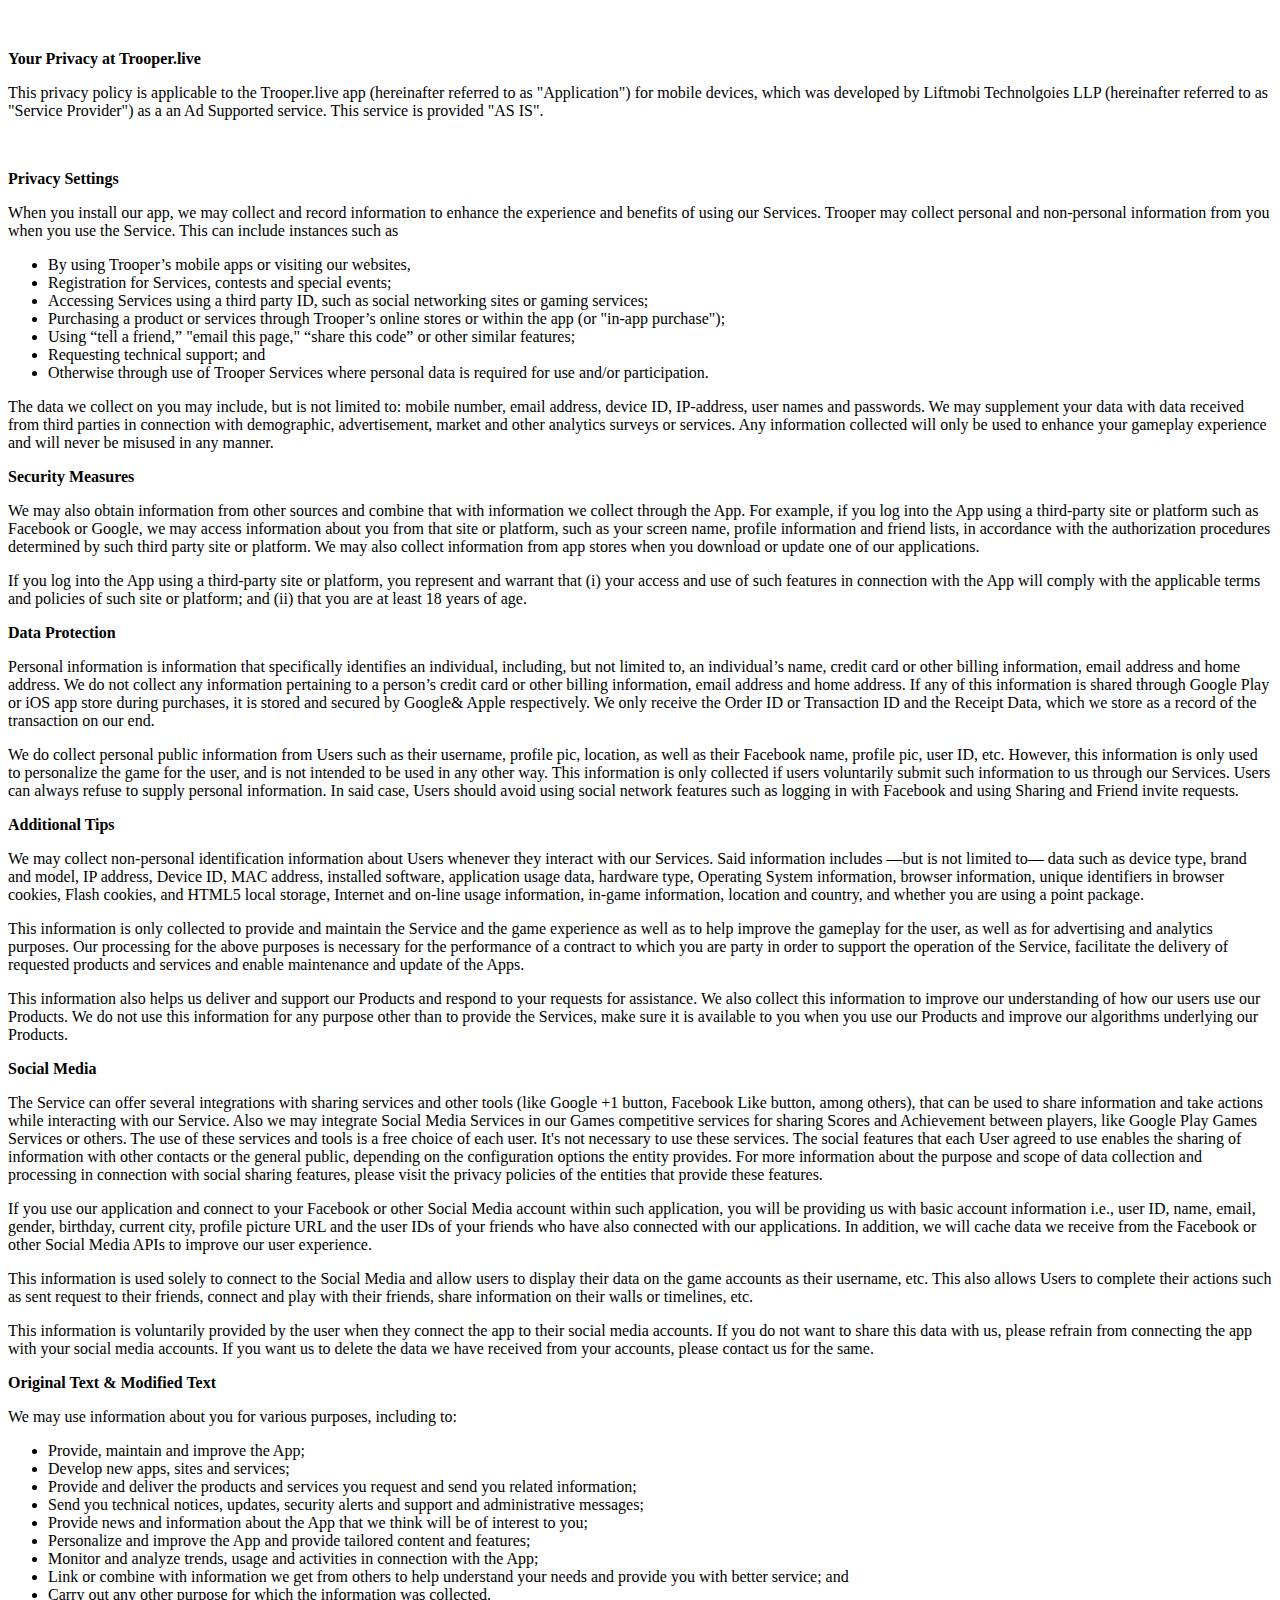
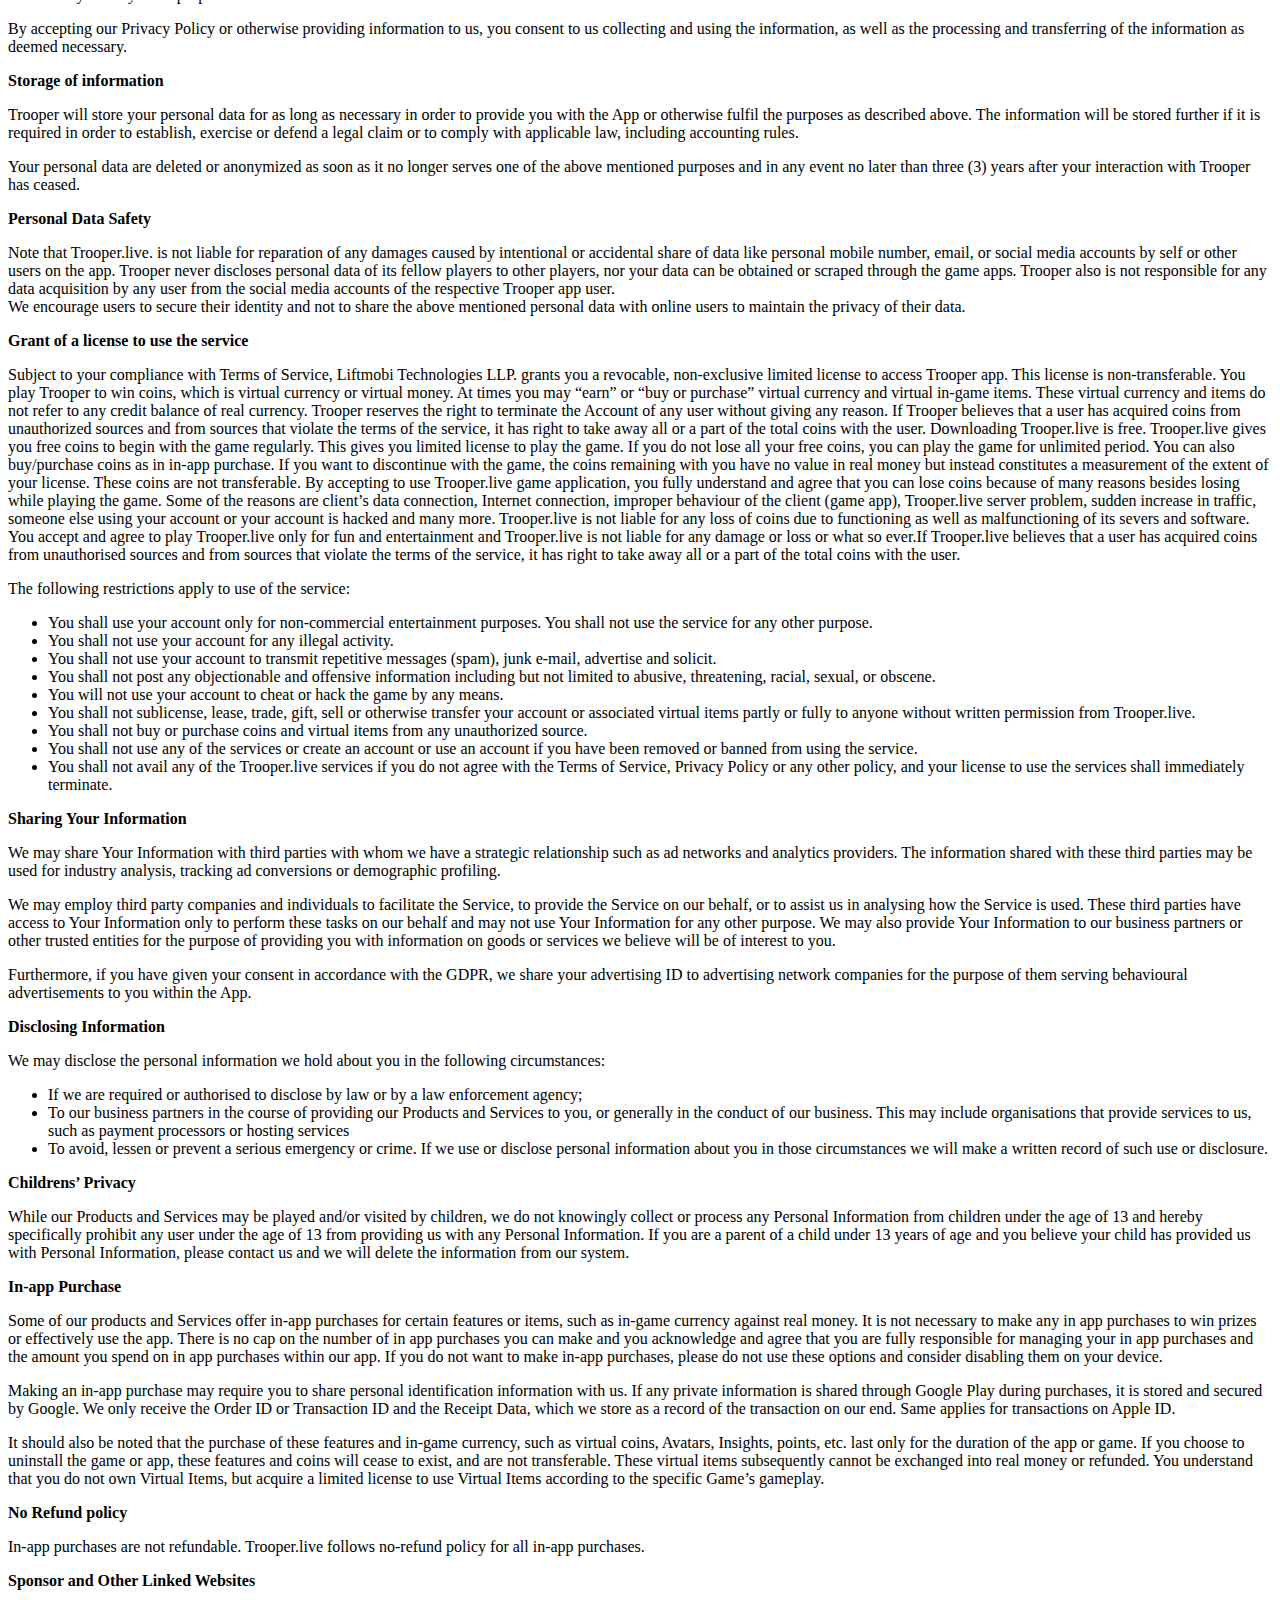
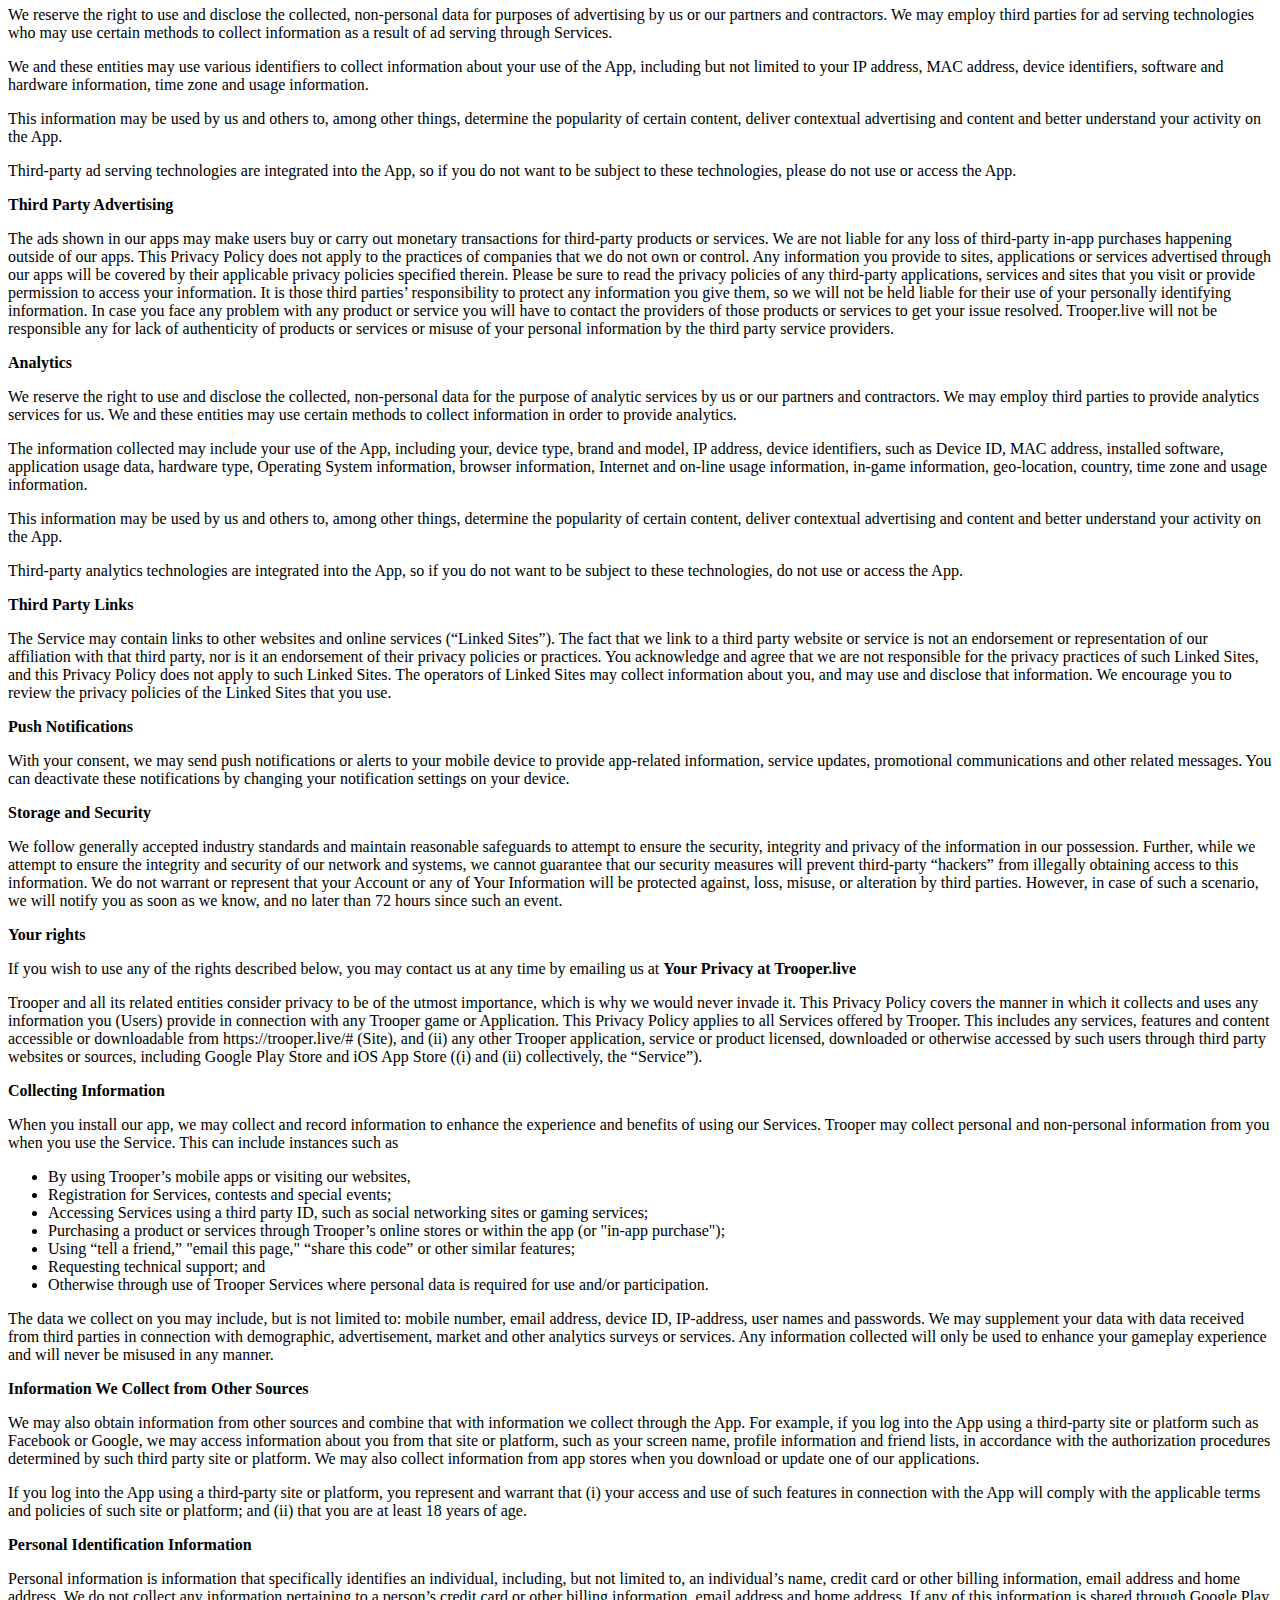
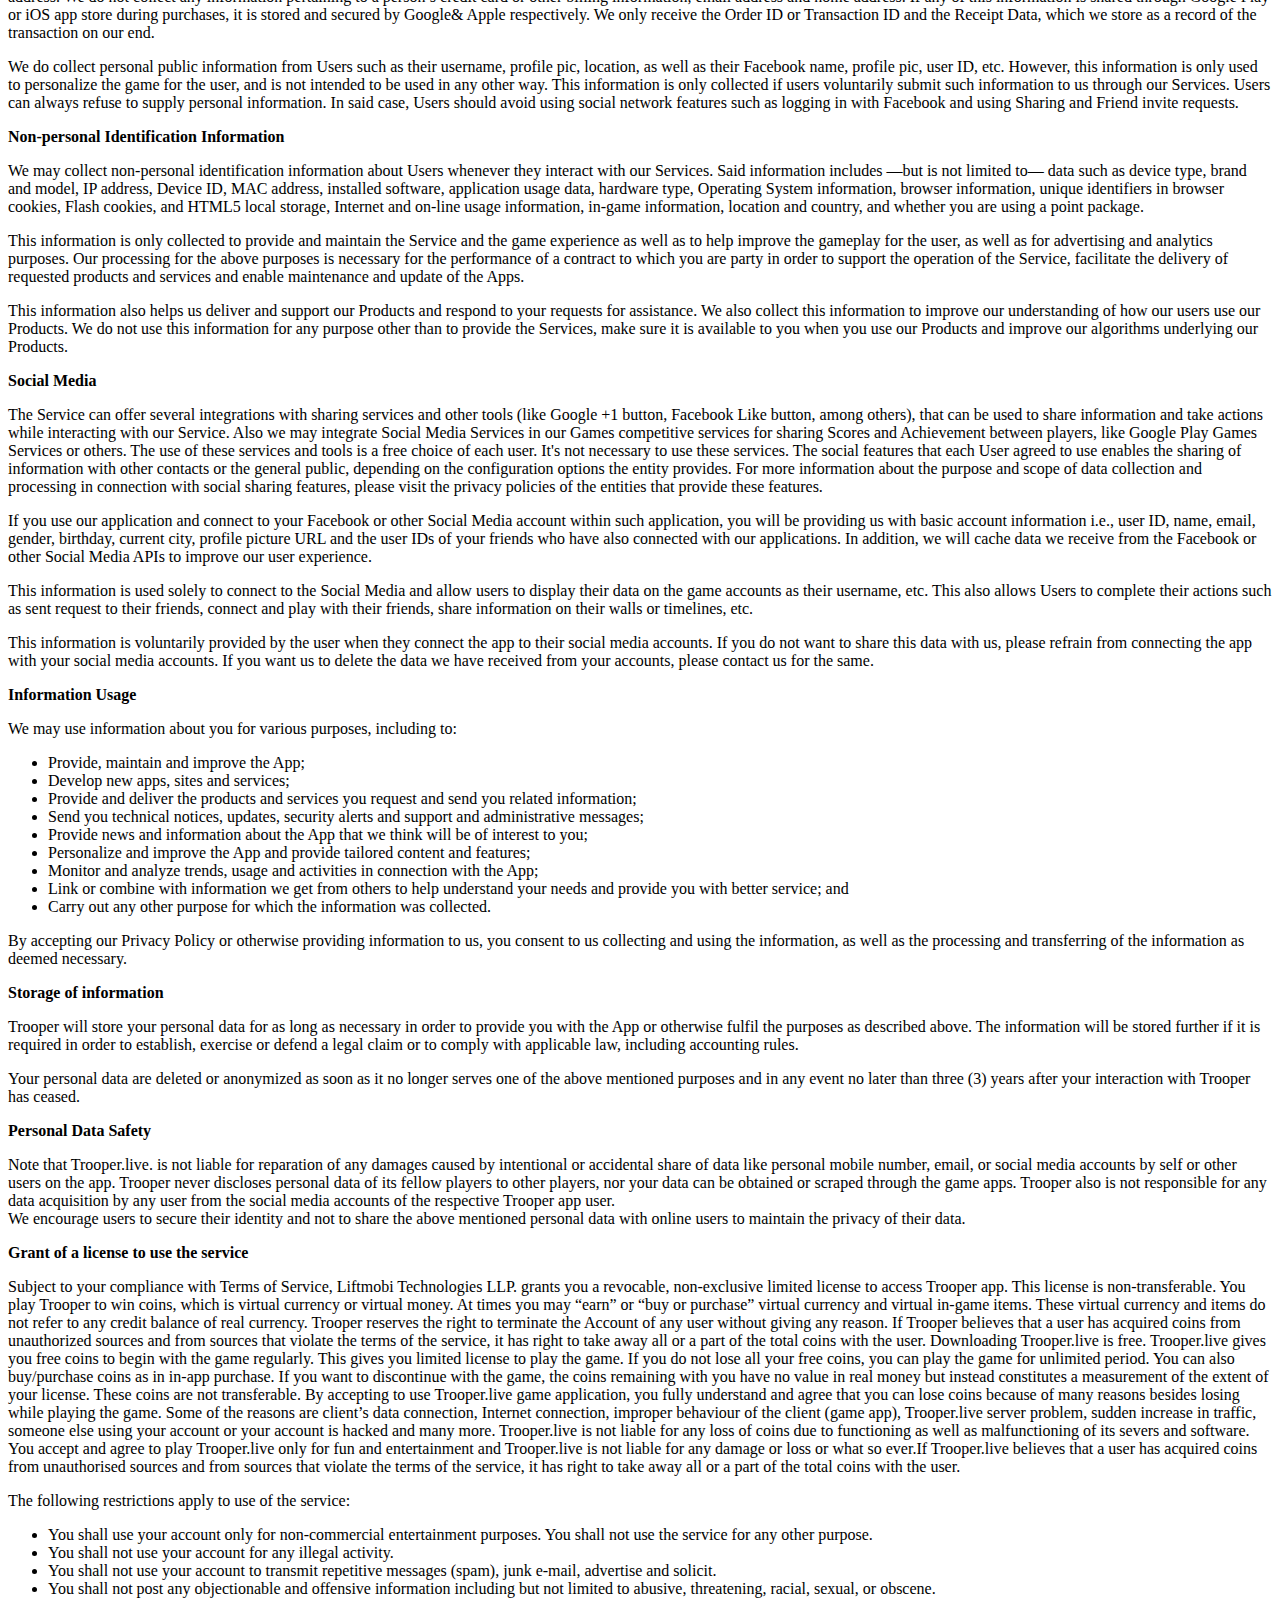
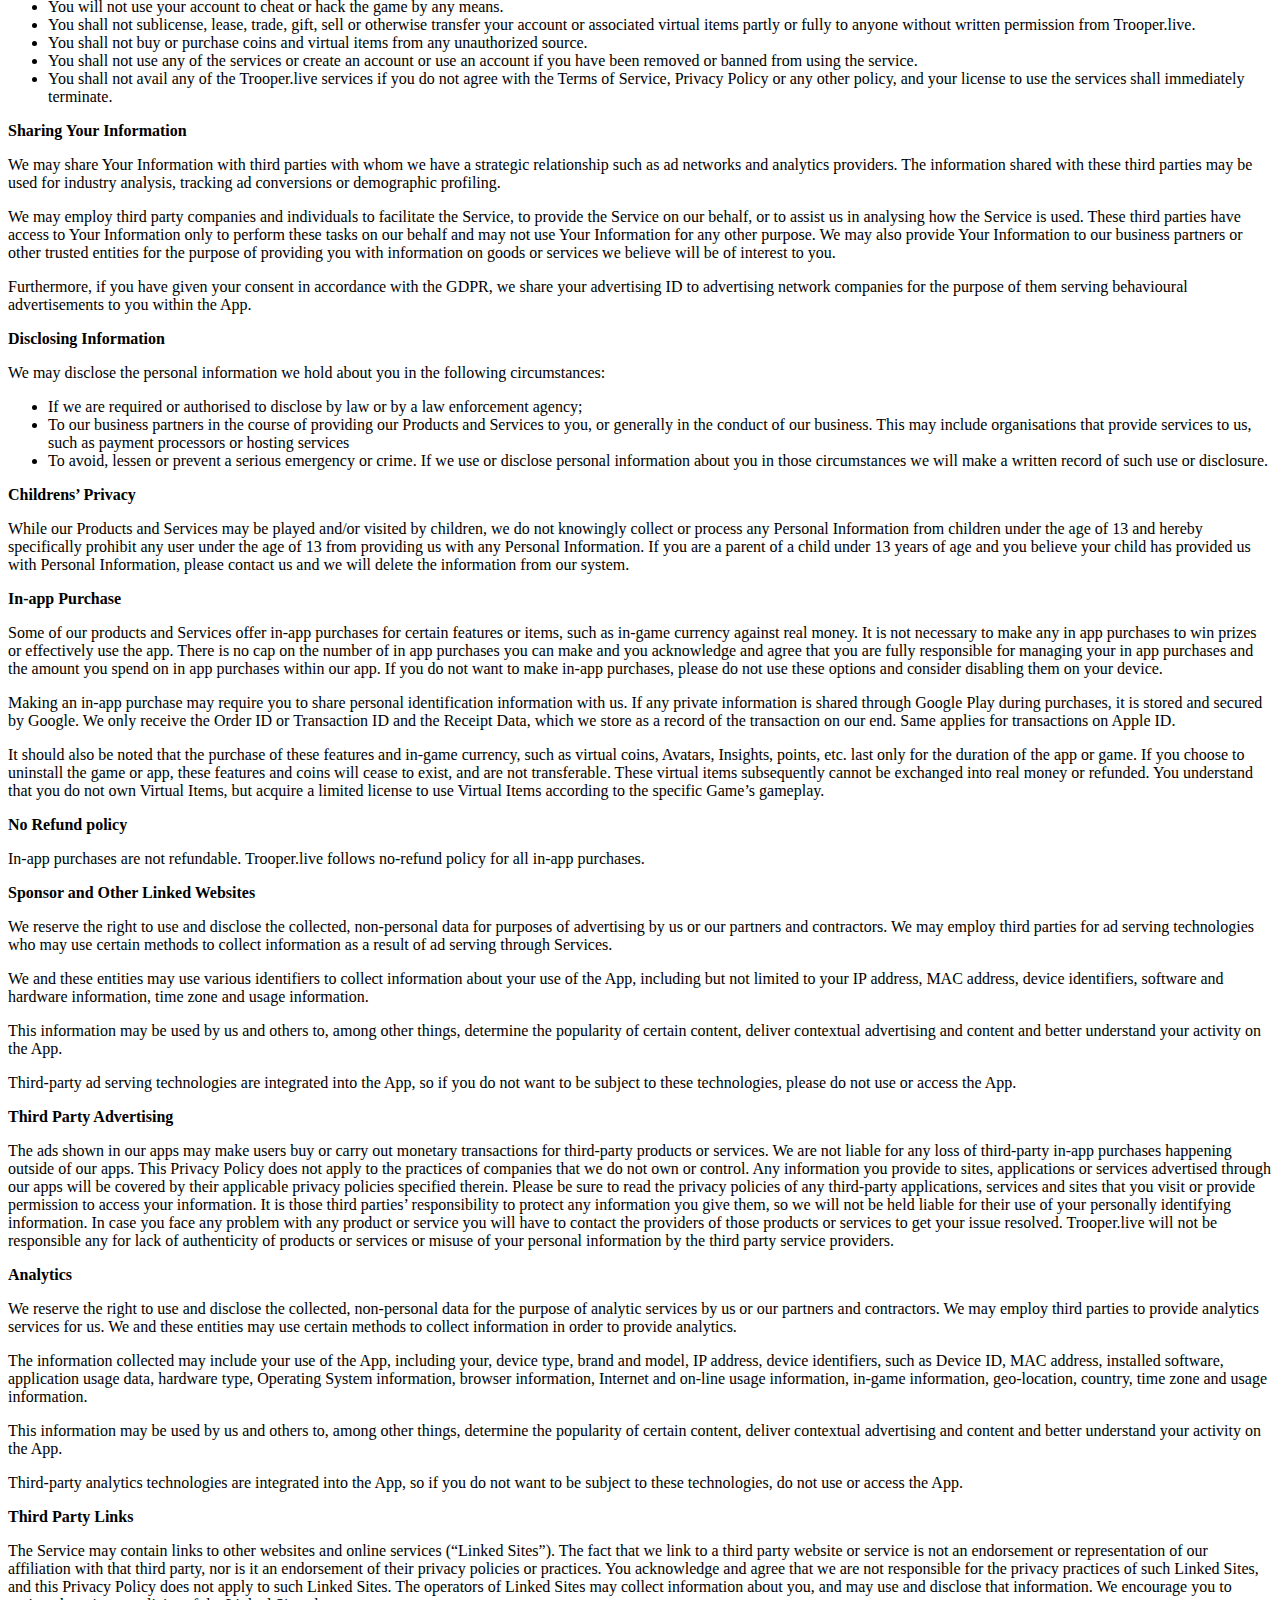
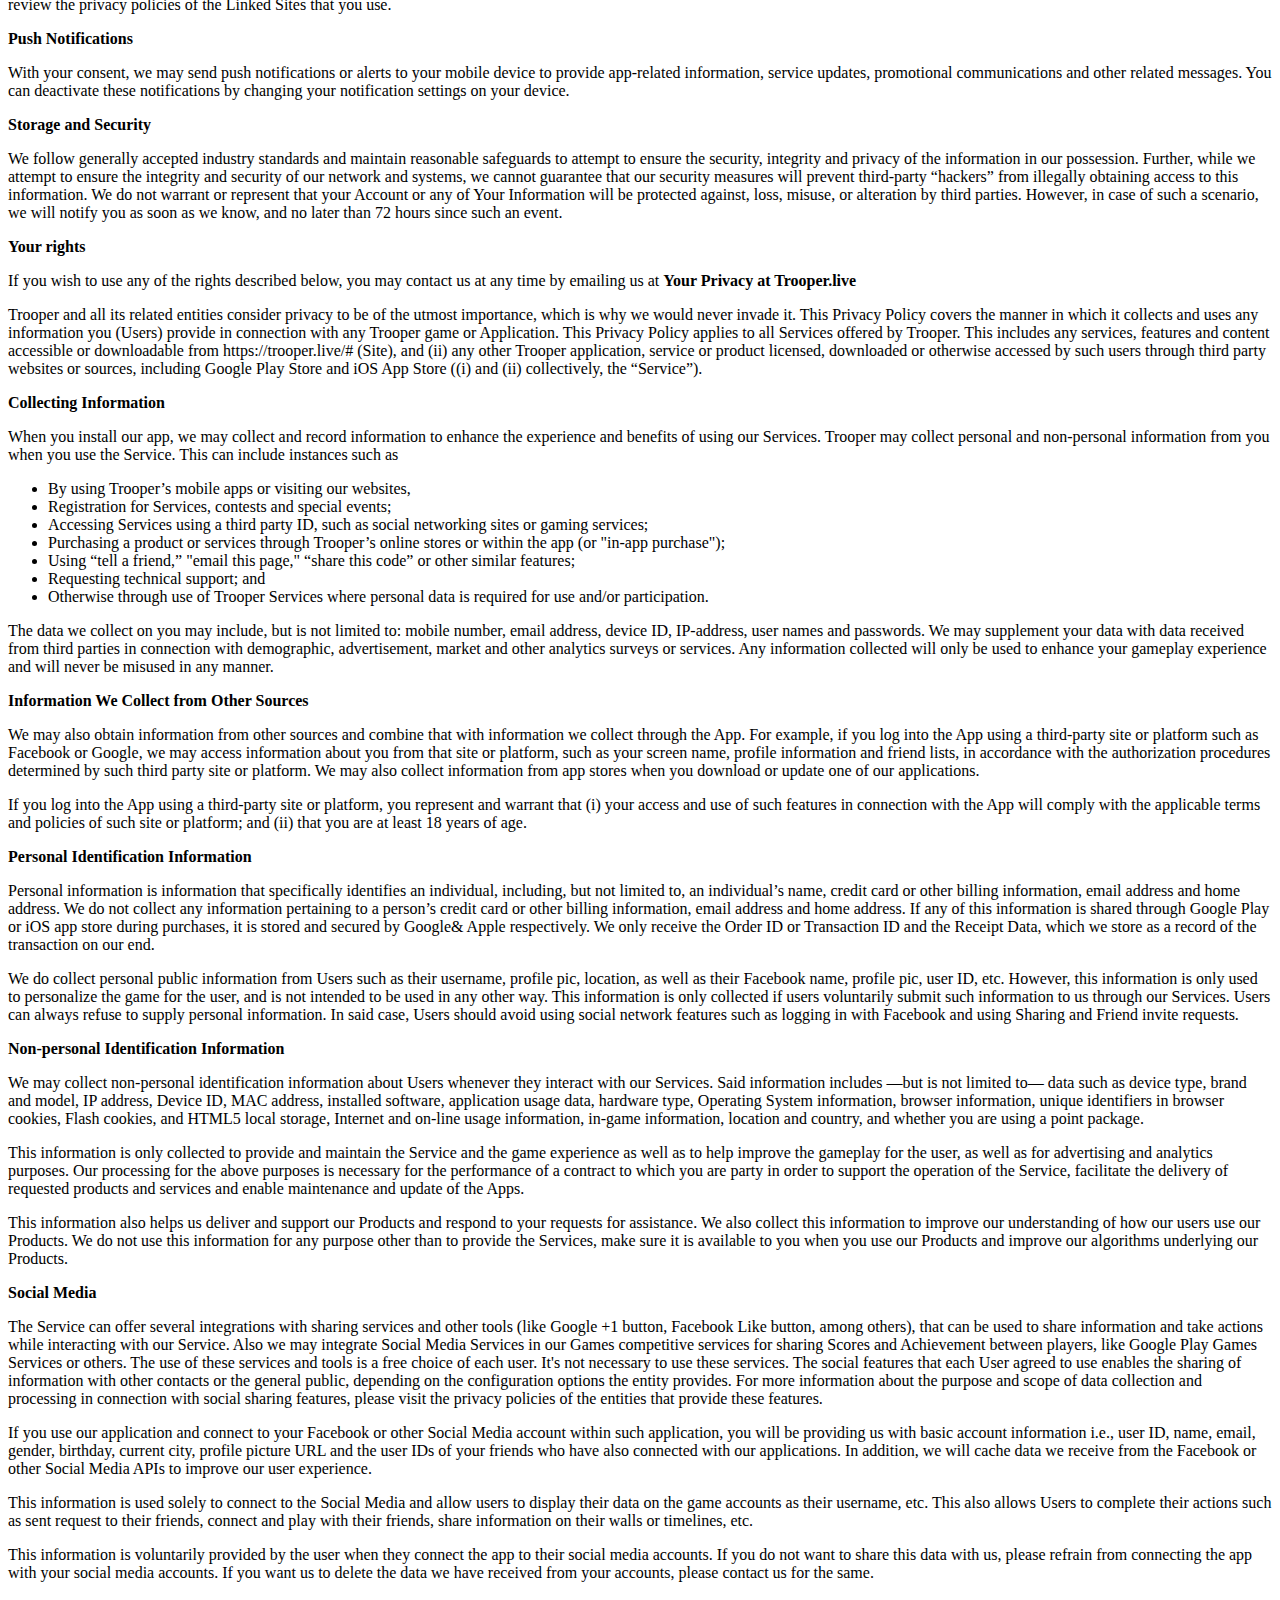
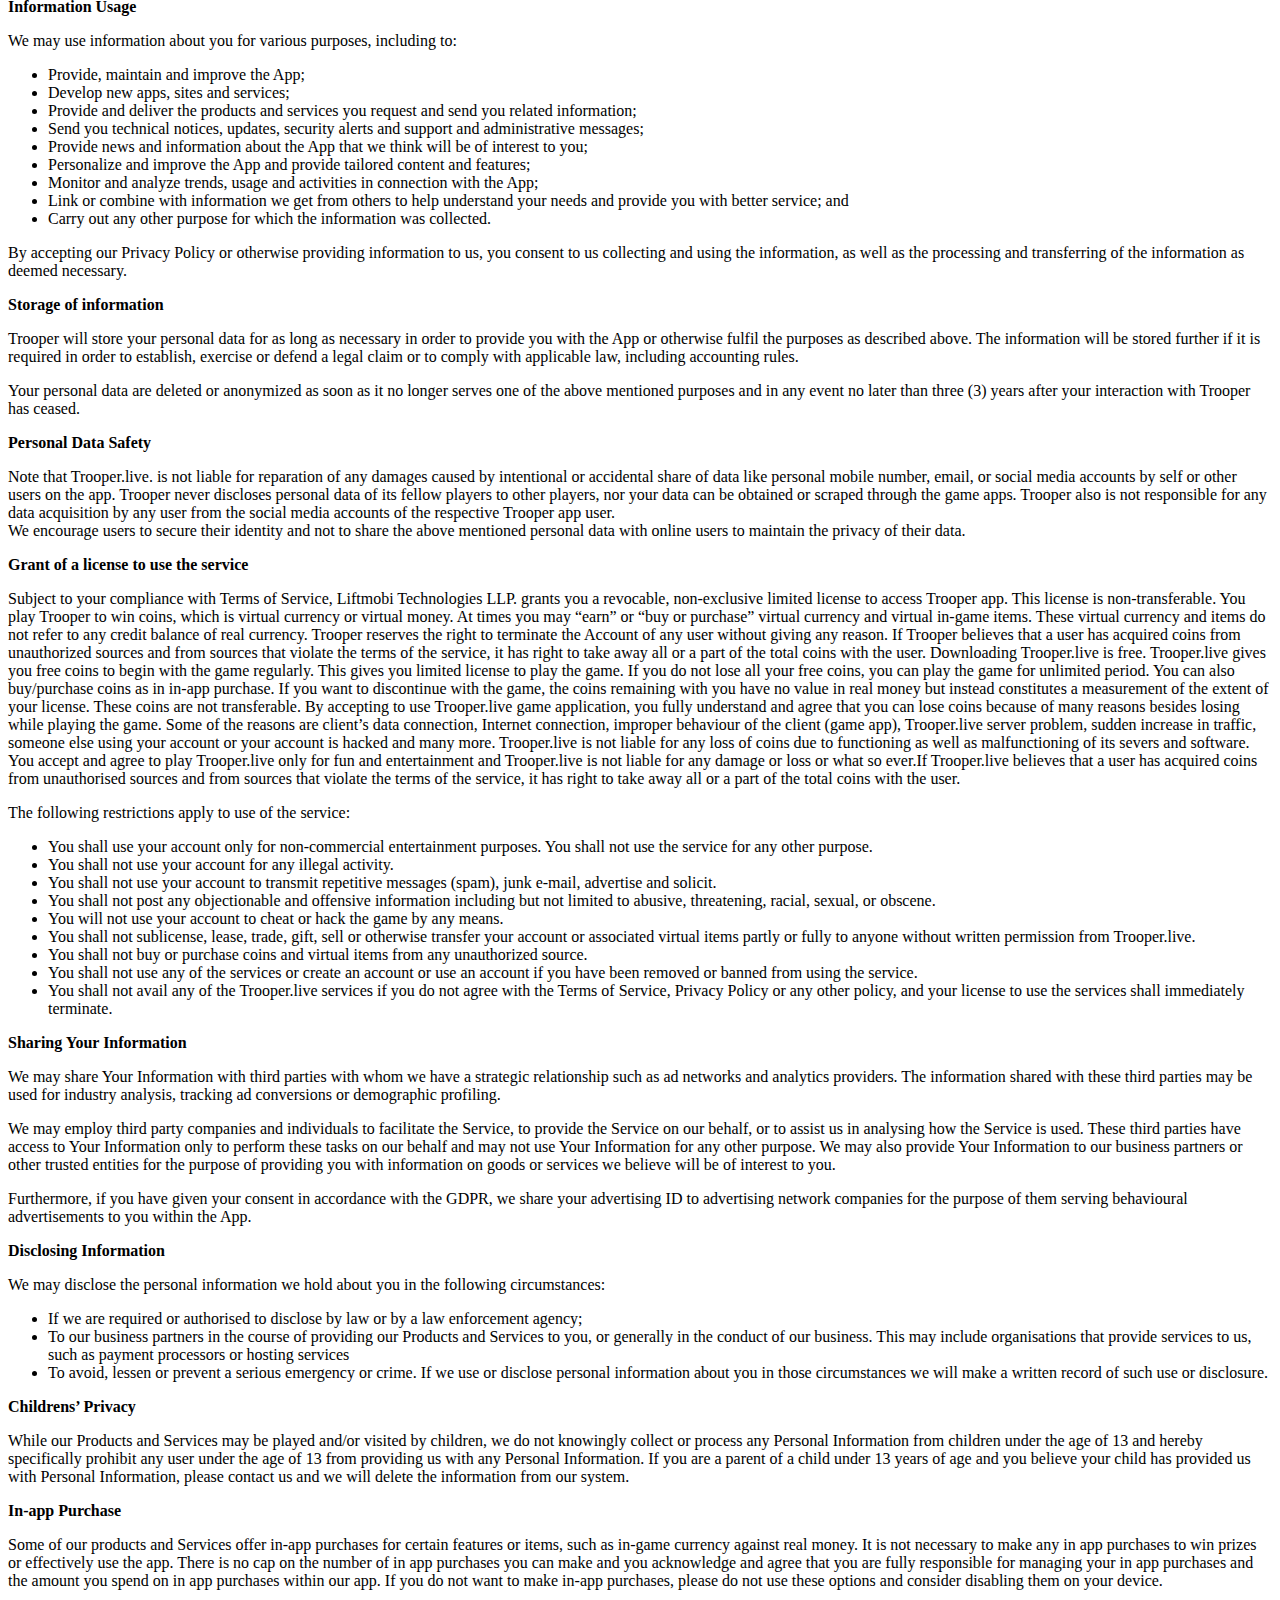
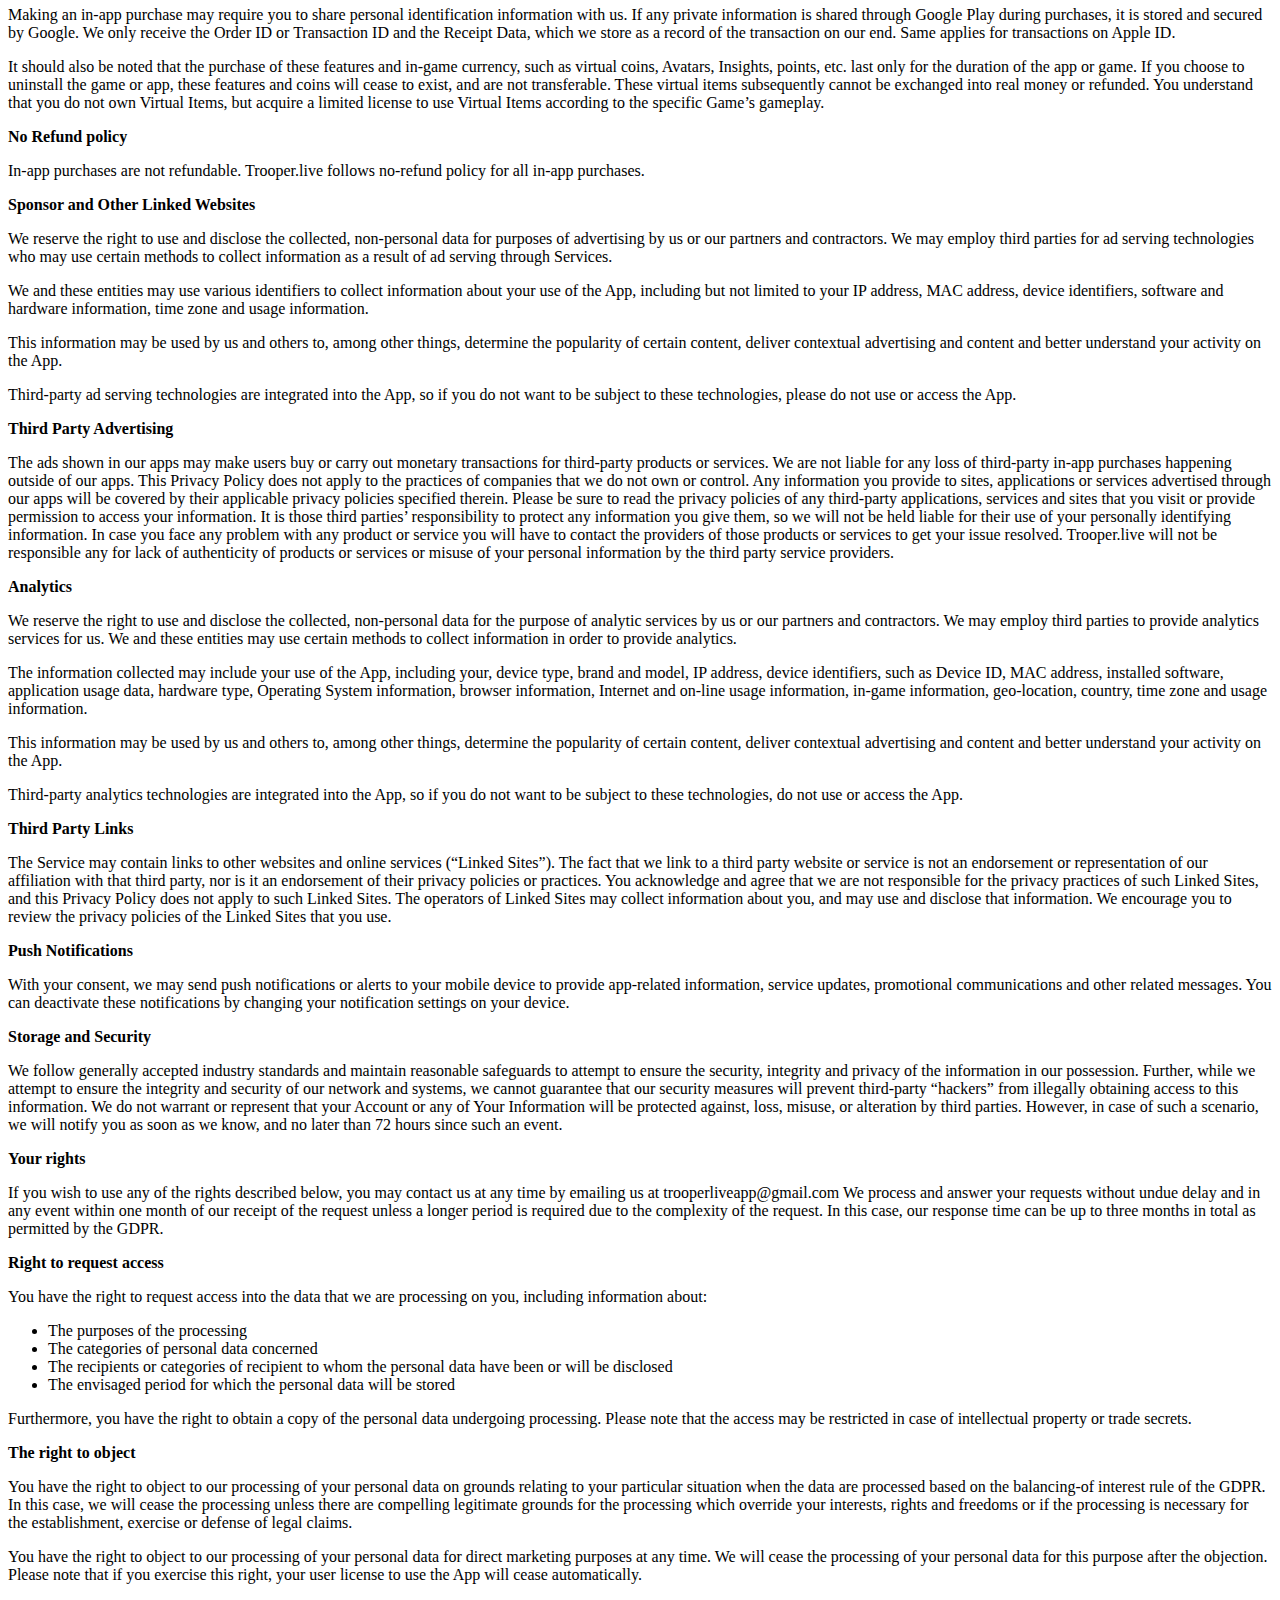
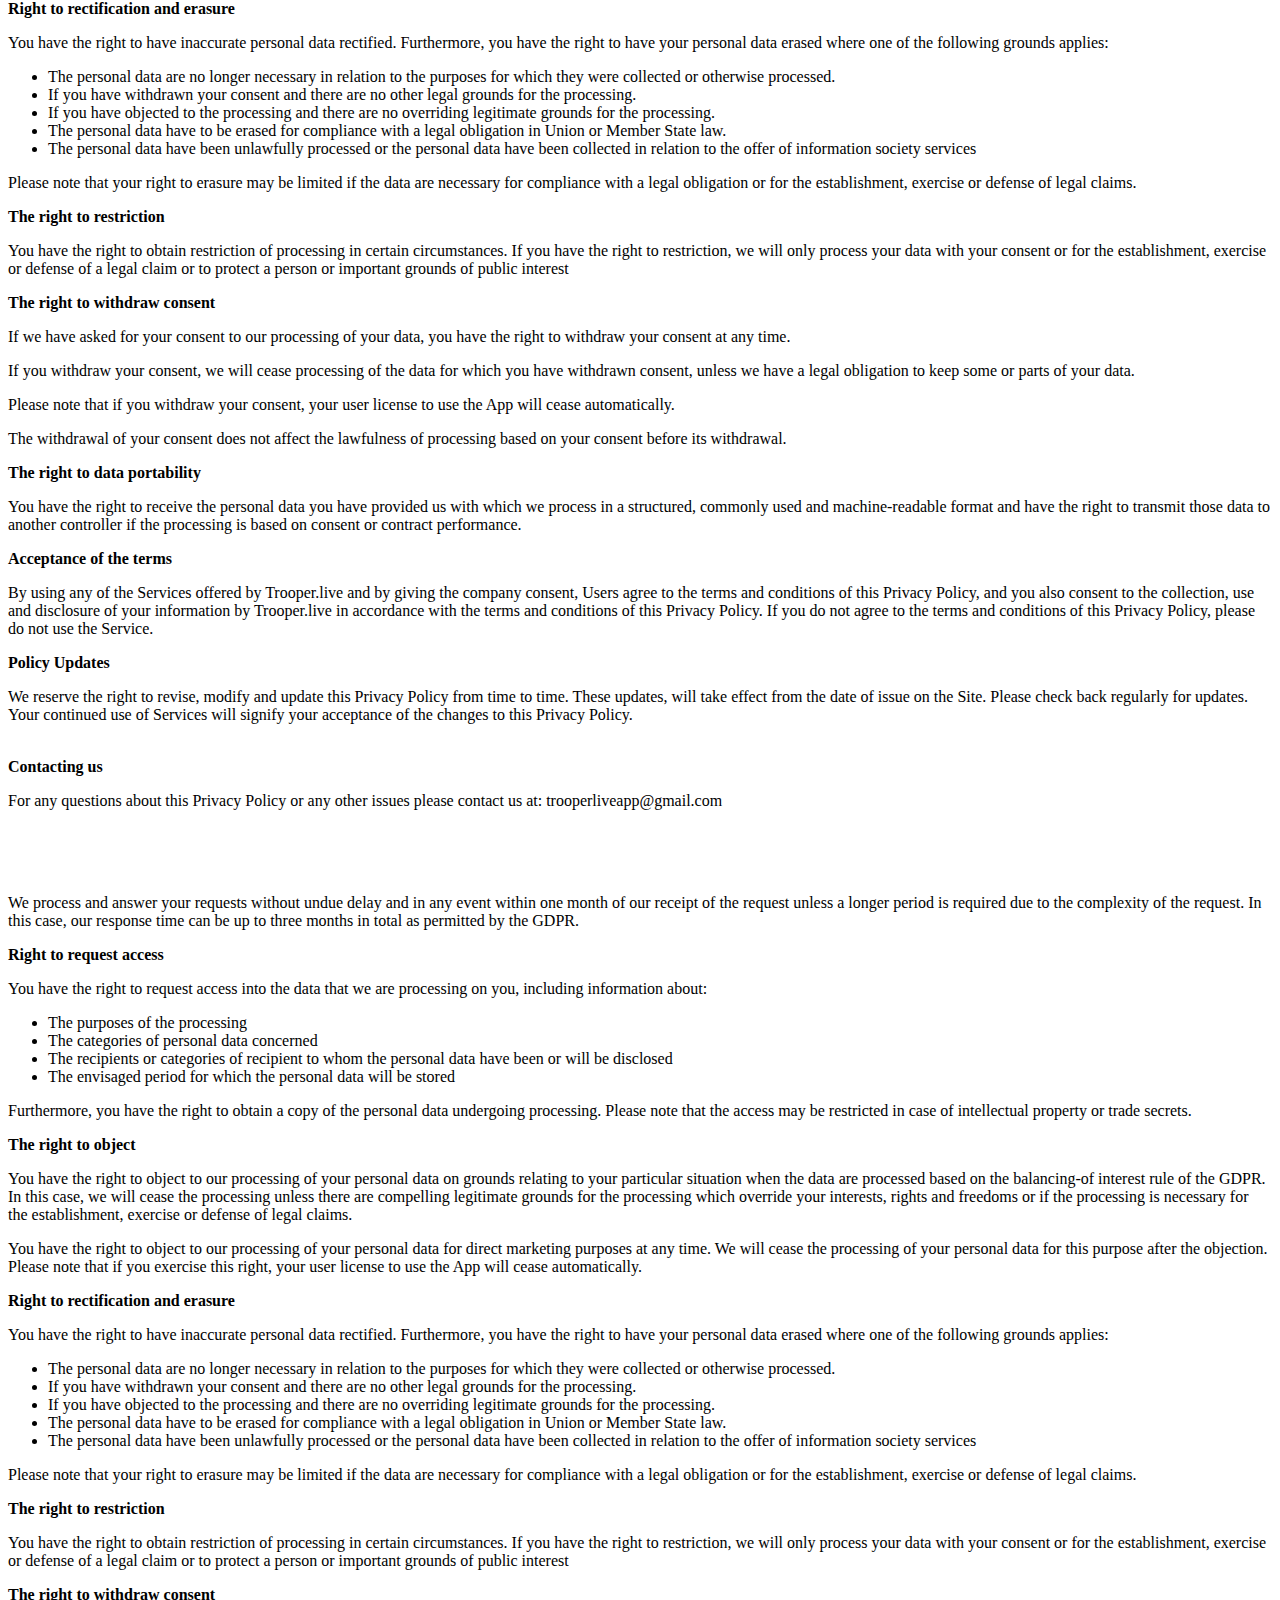
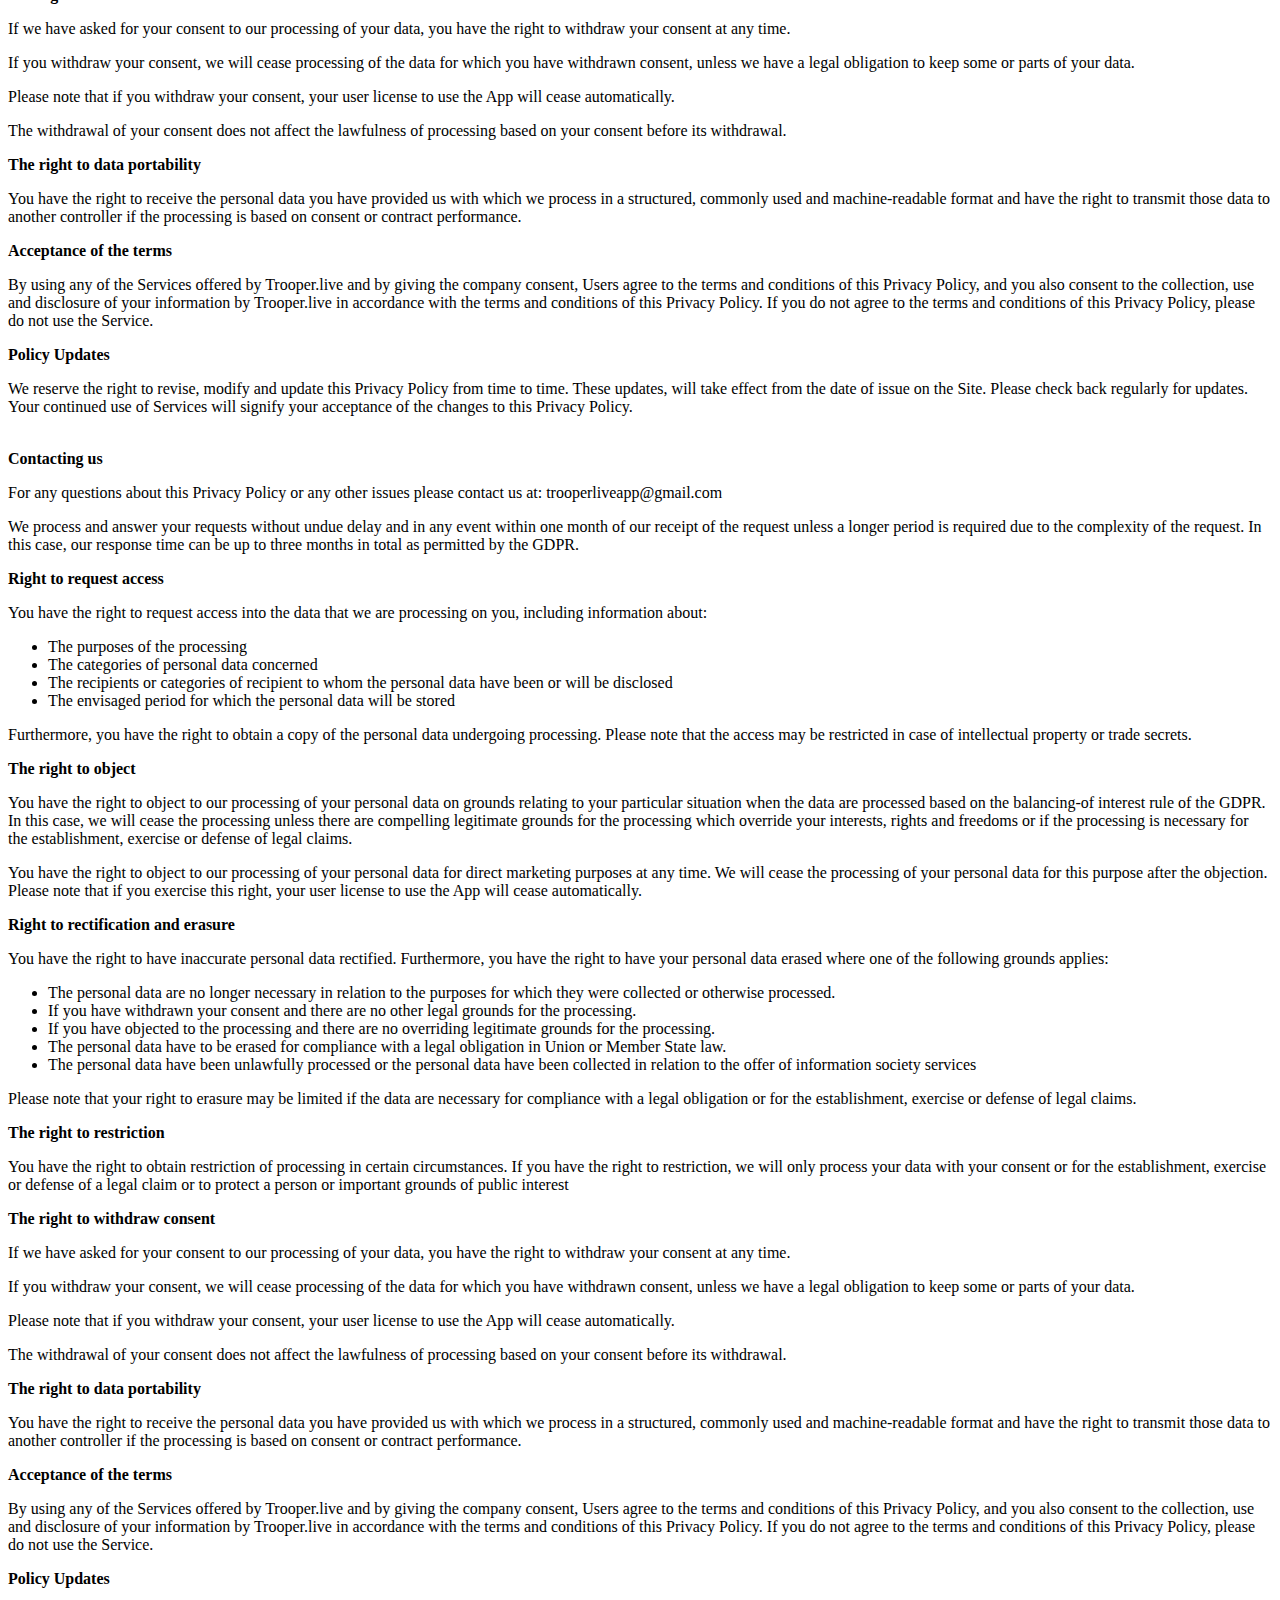
<file: terms.html>
<!DOCTYPE html><html><head><base href="https://html-online.com/"><link type="text/css" rel="stylesheet" href="https://html-online.com/editorfiles/tiny/skins/lightgray/content.min.css"></head><body id="tinymce" class="mce-content-body "><!-- ####### HEY, I AM THE SOURCE EDITOR! #########-->
    <p>&nbsp;</p>
    <p class="p1"><span class="s1"><strong>Your Privacy at Trooper.live</strong></span></p>
    <p class="p2"><span class="s1">This privacy policy is applicable to the Trooper.live app (hereinafter referred to as "Application") for mobile devices, which was developed by Liftmobi Technolgoies LLP (hereinafter referred to as "Service Provider") as a an Ad Supported service. This service is provided "AS IS".</span></p>
    <p class="p3">&nbsp;</p>
    <p class="p1"><span class="s1"><strong>Privacy Settings</strong></span></p>
    <p class="p1"><span class="s1">When you install our app, we may collect and record information to enhance the experience and benefits of using our Services. Trooper may collect personal and non-personal information from you when you use the Service. This can include instances such as</span></p>
    <ul class="ul1">
    <li class="li4"><span class="s3">By using Trooper&rsquo;s mobile apps or visiting our websites,</span></li>
    <li class="li4"><span class="s3">Registration for Services, contests and special events;</span></li>
    <li class="li4"><span class="s3">Accessing Services using a third party ID, such as social networking sites or gaming services;</span></li>
    <li class="li4"><span class="s3">Purchasing a product or services through Trooper&rsquo;s online stores or within the app (or "in-app purchase");</span></li>
    <li class="li4"><span class="s3">Using &ldquo;tell a friend,&rdquo; "email this page," &ldquo;share this code&rdquo; or other similar features;</span></li>
    <li class="li4"><span class="s3">Requesting technical support; and</span></li>
    <li class="li4"><span class="s3">Otherwise through use of Trooper Services where personal data is required for use and/or participation.</span></li>
    </ul>
    <p class="p1"><span class="s1">The data we collect on you may include, but is not limited to: mobile number, email address, device ID, IP-address, user names and passwords. We may supplement your data with data received from third parties in connection with demographic, advertisement, market and other analytics surveys or services. Any information collected will only be used to enhance your gameplay experience and will never be misused in any manner.</span></p>
    <p class="p1"><span class="s1"><strong>Security Measures</strong></span></p>
    <p class="p1"><span class="s1">We may also obtain information from other sources and combine that with information we collect through the App. For example, if you log into the App using a third-party site or platform such as Facebook or Google, we may access information about you from that site or platform, such as your screen name, profile information and friend lists, in accordance with the authorization procedures determined by such third party site or platform. We may also collect information from app stores when you download or update one of our applications.</span></p>
    <p class="p1"><span class="s1">If you log into the App using a third-party site or platform, you represent and warrant that (i) your access and use of such features in connection with the App will comply with the applicable terms and policies of such site or platform; and (ii) that you are at least 18 years of age.</span></p>
    <p class="p1"><span class="s1"><strong>Data Protection</strong></span></p>
    <p class="p1"><span class="s1">Personal information is information that specifically identifies an individual, including, but not limited to, an individual&rsquo;s name, credit card or other billing information, email address and home address. We do not collect any information pertaining to a person&rsquo;s credit card or other billing information, email address and home address. If any of this information is shared through Google Play or iOS app store during purchases, it is stored and secured by Google&amp; Apple respectively. We only receive the Order ID or Transaction ID and the Receipt Data, which we store as a record of the transaction on our end.</span></p>
    <p class="p1"><span class="s1">We do collect personal public information from Users such as their username, profile pic, location, as well as their Facebook name, profile pic, user ID, etc. However, this information is only used to personalize the game for the user, and is not intended to be used in any other way. This information is only collected if users voluntarily submit such information to us through our Services. Users can always refuse to supply personal information. In said case, Users should avoid using social network features such as logging in with Facebook and using Sharing and Friend invite requests.</span></p>
    <p class="p1"><span class="s1"><strong>Additional Tips</strong></span></p>
    <p class="p1"><span class="s1">We may collect non-personal identification information about Users whenever they interact with our Services. Said information includes &mdash;but is not limited to&mdash; data such as device type, brand and model, IP address, Device ID, MAC address, installed software, application usage data, hardware type, Operating System information, browser information, unique identifiers in browser cookies, Flash cookies, and HTML5 local storage, Internet and on-line usage information, in-game information, location and country, and whether you are using a point package.</span></p>
    <p class="p1"><span class="s1">This information is only collected to provide and maintain the Service and the game experience as well as to help improve the gameplay for the user, as well as for advertising and analytics purposes. Our processing for the above purposes is necessary for the performance of a contract to which you are party in order to support the operation of the Service, facilitate the delivery of requested products and services and enable maintenance and update of the Apps.</span></p>
    <p class="p1"><span class="s1">This information also helps us deliver and support our Products and respond to your requests for assistance. We also collect this information to improve our understanding of how our users use our Products. We do not use this information for any purpose other than to provide the Services, make sure it is available to you when you use our Products and improve our algorithms underlying our Products.</span></p>
    <p class="p1"><span class="s1"><strong>Social Media </strong></span></p>
    <p class="p1"><span class="s1">The Service can offer several integrations with sharing services and other tools (like Google +1 button, Facebook Like button, among others), that can be used to share information and take actions while interacting with our Service. Also we may integrate Social Media Services in our Games competitive services for sharing Scores and Achievement between players, like Google Play Games Services or others. The use of these services and tools is a free choice of each user. It's not necessary to use these services. The social features that each User agreed to use enables the sharing of information with other contacts or the general public, depending on the configuration options the entity provides. For more information about the purpose and scope of data collection and processing in connection with social sharing features, please visit the privacy policies of the entities that provide these features.</span></p>
    <p class="p1"><span class="s1">If you use our application and connect to your Facebook or other Social Media account within such application, you will be providing us with basic account information i.e., user ID, name, email, gender, birthday, current city, profile picture URL and the user IDs of your friends who have also connected with our applications. In addition, we will cache data we receive from the Facebook or other Social Media APIs to improve our user experience.</span></p>
    <p class="p1"><span class="s1">This information is used solely to connect to the Social Media and allow users to display their data on the game accounts as their username, etc. This also allows Users to complete their actions such as sent request to their friends, connect and play with their friends, share information on their walls or timelines, etc.</span></p>
    <p class="p1"><span class="s1">This information is voluntarily provided by the user when they connect the app to their social media accounts. If you do not want to share this data with us, please refrain from connecting the app with your social media accounts. If you want us to delete the data we have received from your accounts, please contact us for the same.</span></p>
    <p class="p1"><span class="s1"><strong>Original Text &amp; Modified Text</strong></span></p>
    <p class="p1"><span class="s1">We may use information about you for various purposes, including to:</span></p>
    <ul class="ul1">
    <li class="li4"><span class="s3">Provide, maintain and improve the App;</span></li>
    <li class="li4"><span class="s3">Develop new apps, sites and services;</span></li>
    <li class="li4"><span class="s3">Provide and deliver the products and services you request and send you related information;</span></li>
    <li class="li4"><span class="s3">Send you technical notices, updates, security alerts and support and administrative messages;</span></li>
    <li class="li4"><span class="s3">Provide news and information about the App that we think will be of interest to you;</span></li>
    <li class="li4"><span class="s3">Personalize and improve the App and provide tailored content and features;</span></li>
    <li class="li4"><span class="s3">Monitor and analyze trends, usage and activities in connection with the App;</span></li>
    <li class="li4"><span class="s3">Link or combine with information we get from others to help understand your needs and provide you with better service; and</span></li>
    <li class="li4"><span class="s3">Carry out any other purpose for which the information was collected.</span></li>
    </ul>
    <p class="p1"><span class="s1">By accepting our Privacy Policy or otherwise providing information to us, you consent to us collecting and using the information, as well as the processing and transferring of the information as deemed necessary.</span></p>
    <p class="p1"><span class="s1"><strong>Storage of information</strong></span></p>
    <p class="p1"><span class="s1">Trooper will store your personal data for as long as necessary in order to provide you with the App or otherwise fulfil the purposes as described above. The information will be stored further if it is required in order to establish, exercise or defend a legal claim or to comply with applicable law, including accounting rules.</span></p>
    <p class="p1"><span class="s1">Your personal data are deleted or anonymized as soon as it no longer serves one of the above mentioned purposes and in any event no later than three (3) years after your interaction with Trooper has ceased.</span></p>
    <p class="p1"><span class="s1"><strong>Personal Data Safety</strong></span></p>
    <p class="p5"><span class="s3">Note that Trooper.live. is not liable for reparation of any damages caused by intentional or accidental share of data like personal mobile number, email, or social media accounts by self or other users on the app. Trooper never discloses personal data of its fellow players to other players, nor your data can be obtained or scraped through the game apps. Trooper also is not responsible for any data acquisition by any user from the social media accounts of the respective Trooper app user.</span><span class="s1"><br /></span><span class="s3">We encourage users to secure their identity and not to share the above mentioned personal data with online users to maintain the privacy of their data.</span></p>
    <p class="p1"><span class="s1"><strong>Grant of a license to use the service</strong></span></p>
    <p class="p1"><span class="s1">Subject to your compliance with Terms of Service, Liftmobi Technologies LLP. grants you a revocable, non-exclusive limited license to access Trooper app. This license is non-transferable. You play Trooper to win coins, which is virtual currency or virtual money. At times you may &ldquo;earn&rdquo; or &ldquo;buy or purchase&rdquo; virtual currency and virtual in-game items. These virtual currency and items do not refer to any credit balance of real currency. Trooper reserves the right to terminate the Account of any user without giving any reason. If Trooper believes that a user has acquired coins from unauthorized sources and from sources that violate the terms of the service, it has right to take away all or a part of the total coins with the user. Downloading Trooper.live is free. Trooper.live gives you free coins to begin with the game regularly. This gives you limited license to play the game. If you do not lose all your free coins, you can play the game for unlimited period. You can also buy/purchase coins as in in-app purchase. If you want to discontinue with the game, the coins remaining with you have no value in real money but instead constitutes a measurement of the extent of your license. These coins are not transferable. By accepting to use Trooper.live game application, you fully understand and agree that you can lose coins because of many reasons besides losing while playing the game. Some of the reasons are client&rsquo;s data connection, Internet connection, improper behaviour of the client (game app), Trooper.live server problem, sudden increase in traffic, someone else using your account or your account is hacked and many more. Trooper.live is not liable for any loss of coins due to functioning as well as malfunctioning of its severs and software. You accept and agree to play Trooper.live only for fun and entertainment and Trooper.live is not liable for any damage or loss or what so ever.If Trooper.live believes that a user has acquired coins from unauthorised sources and from sources that violate the terms of the service, it has right to take away all or a part of the total coins with the user.</span></p>
    <p class="p1"><span class="s1">The following restrictions apply to use of the service:</span></p>
    <ul class="ul1">
    <li class="li4"><span class="s3">You shall use your account only for non-commercial entertainment purposes. You shall not use the service for any other purpose.</span></li>
    <li class="li4"><span class="s3">You shall not use your account for any illegal activity.</span></li>
    <li class="li4"><span class="s3">You shall not use your account to transmit repetitive messages (spam), junk e-mail, advertise and solicit.</span></li>
    <li class="li4"><span class="s3">You shall not post any objectionable and offensive information including but not limited to abusive, threatening, racial, sexual, or obscene.</span></li>
    <li class="li4"><span class="s3">You will not use your account to cheat or hack the game by any means.</span></li>
    <li class="li4"><span class="s3">You shall not sublicense, lease, trade, gift, sell or otherwise transfer your account or associated virtual items partly or fully to anyone without written permission from Trooper.live.</span></li>
    <li class="li4"><span class="s3">You shall not buy or purchase coins and virtual items from any unauthorized source.</span></li>
    <li class="li4"><span class="s3">You shall not use any of the services or create an account or use an account if you have been removed or banned from using the service.</span></li>
    <li class="li4"><span class="s3">You shall not avail any of the Trooper.live services if you do not agree with the Terms of Service, Privacy Policy or any other policy, and your license to use the services shall immediately terminate.</span></li>
    </ul>
    <p class="p1"><span class="s1"><strong>Sharing Your Information</strong></span></p>
    <p class="p1"><span class="s1">We may share Your Information with third parties with whom we have a strategic relationship such as ad networks and analytics providers. The information shared with these third parties may be used for industry analysis, tracking ad conversions or demographic profiling.</span></p>
    <p class="p1"><span class="s1">We may employ third party companies and individuals to facilitate the Service, to provide the Service on our behalf, or to assist us in analysing how the Service is used. These third parties have access to Your Information only to perform these tasks on our behalf and may not use Your Information for any other purpose. We may also provide Your Information to our business partners or other trusted entities for the purpose of providing you with information on goods or services we believe will be of interest to you.</span></p>
    <p class="p1"><span class="s1">Furthermore, if you have given your consent in accordance with the GDPR, we share your advertising ID to advertising network companies for the purpose of them serving behavioural advertisements to you within the App.</span></p>
    <p class="p1"><span class="s1"><strong>Disclosing Information</strong></span></p>
    <p class="p1"><span class="s1">We may disclose the personal information we hold about you in the following circumstances:</span></p>
    <ul class="ul1">
    <li class="li4"><span class="s3">If we are required or authorised to disclose by law or by a law enforcement agency;</span></li>
    <li class="li4"><span class="s3">To our business partners in the course of providing our Products and Services to you, or generally in the conduct of our business. This may include organisations that provide services to us, such as payment processors or hosting services</span></li>
    <li class="li4"><span class="s3">To avoid, lessen or prevent a serious emergency or crime. If we use or disclose personal information about you in those circumstances we will make a written record of such use or disclosure.</span></li>
    </ul>
    <p class="p1"><span class="s1"><strong>Childrens&rsquo; Privacy</strong></span></p>
    <p class="p1"><span class="s1">While our Products and Services may be played and/or visited by children, we do not knowingly collect or process any Personal Information from children under the age of 13 and hereby specifically prohibit any user under the age of 13 from providing us with any Personal Information. If you are a parent of a child under 13 years of age and you believe your child has provided us with Personal Information, please contact us and we will delete the information from our system.</span></p>
    <p class="p1"><span class="s1"><strong>In-app Purchase</strong></span></p>
    <p class="p1"><span class="s1">Some of our products and Services offer in-app purchases for certain features or items, such as in-game currency against real money. It is not necessary to make any in app purchases to win prizes or effectively use the app. There is no cap on the number of in app purchases you can make and you acknowledge and agree that you are fully responsible for managing your in app purchases and the amount you spend on in app purchases within our app. If you do not want to make in-app purchases, please do not use these options and consider disabling them on your device.</span></p>
    <p class="p1"><span class="s1">Making an in-app purchase may require you to share personal identification information with us. If any private information is shared through Google Play during purchases, it is stored and secured by Google. We only receive the Order ID or Transaction ID and the Receipt Data, which we store as a record of the transaction on our end. Same applies for transactions on Apple ID.</span></p>
    <p class="p1"><span class="s1">It should also be noted that the purchase of these features and in-game currency, such as virtual coins, Avatars, Insights, points, etc. last only for the duration of the app or game. If you choose to uninstall the game or app, these features and coins will cease to exist, and are not transferable. These virtual items subsequently cannot be exchanged into real money or refunded. You understand that you do not own Virtual Items, but acquire a limited license to use Virtual Items according to the specific Game&rsquo;s gameplay.</span></p>
    <p class="p1"><span class="s1"><strong>No Refund policy</strong></span></p>
    <p class="p1"><span class="s1">In-app purchases are not refundable. Trooper.live follows no-refund policy for all in-app purchases.</span></p>
    <p class="p1"><span class="s1"><strong>Sponsor and Other Linked Websites</strong></span></p>
    <p class="p1"><span class="s1">We reserve the right to use and disclose the collected, non-personal data for purposes of advertising by us or our partners and contractors. We may employ third parties for ad serving technologies who may use certain methods to collect information as a result of ad serving through Services.</span></p>
    <p class="p1"><span class="s1">We and these entities may use various identifiers to collect information about your use of the App, including but not limited to your IP address, MAC address, device identifiers, software and hardware information, time zone and usage information.</span></p>
    <p class="p1"><span class="s1">This information may be used by us and others to, among other things, determine the popularity of certain content, deliver contextual advertising and content and better understand your activity on the App.</span></p>
    <p class="p1"><span class="s1">Third-party ad serving technologies are integrated into the App, so if you do not want to be subject to these technologies, please do not use or access the App.</span></p>
    <p class="p1"><span class="s1"><strong>Third Party Advertising</strong></span></p>
    <p class="p1"><span class="s1">The ads shown in our apps may make users buy or carry out monetary transactions for third-party products or services. We are not liable for any loss of third-party in-app purchases happening outside of our apps. This Privacy Policy does not apply to the practices of companies that we do not own or control. Any information you provide to sites, applications or services advertised through our apps will be covered by their applicable privacy policies specified therein. Please be sure to read the privacy policies of any third-party applications, services and sites that you visit or provide permission to access your information. It is those third parties&rsquo; responsibility to protect any information you give them, so we will not be held liable for their use of your personally identifying information. In case you face any problem with any product or service you will have to contact the providers of those products or services to get your issue resolved. Trooper.live will not be responsible any for lack of authenticity of products or services or misuse of your personal information by the third party service providers.</span></p>
    <p class="p1"><span class="s1"><strong>Analytics</strong></span></p>
    <p class="p1"><span class="s1">We reserve the right to use and disclose the collected, non-personal data for the purpose of analytic services by us or our partners and contractors. We may employ third parties to provide analytics services for us. We and these entities may use certain methods to collect information in order to provide analytics.</span></p>
    <p class="p1"><span class="s1">The information collected may include your use of the App, including your, device type, brand and model, IP address, device identifiers, such as Device ID, MAC address, installed software, application usage data, hardware type, Operating System information, browser information, Internet and on-line usage information, in-game information, geo-location, country, time zone and usage information.</span></p>
    <p class="p1"><span class="s1">This information may be used by us and others to, among other things, determine the popularity of certain content, deliver contextual advertising and content and better understand your activity on the App.</span></p>
    <p class="p1"><span class="s1">Third-party analytics technologies are integrated into the App, so if you do not want to be subject to these technologies, do not use or access the App.</span></p>
    <p class="p1"><span class="s1"><strong>Third Party Links</strong></span></p>
    <p class="p1"><span class="s1">The Service may contain links to other websites and online services (&ldquo;Linked Sites&rdquo;). The fact that we link to a third party website or service is not an endorsement or representation of our affiliation with that third party, nor is it an endorsement of their privacy policies or practices. You acknowledge and agree that we are not responsible for the privacy practices of such Linked Sites, and this Privacy Policy does not apply to such Linked Sites. The operators of Linked Sites may collect information about you, and may use and disclose that information. We encourage you to review the privacy policies of the Linked Sites that you use.</span></p>
    <p class="p1"><span class="s1"><strong>Push Notifications</strong></span></p>
    <p class="p1"><span class="s1">With your consent, we may send push notifications or alerts to your mobile device to provide app-related information, service updates, promotional communications and other related messages. You can deactivate these notifications by changing your notification settings on your device.</span></p>
    <p class="p1"><span class="s1"><strong>Storage and Security</strong></span></p>
    <p class="p1"><span class="s1">We follow generally accepted industry standards and maintain reasonable safeguards to attempt to ensure the security, integrity and privacy of the information in our possession. Further, while we attempt to ensure the integrity and security of our network and systems, we cannot guarantee that our security measures will prevent third-party &ldquo;hackers&rdquo; from illegally obtaining access to this information. We do not warrant or represent that your Account or any of Your Information will be protected against, loss, misuse, or alteration by third parties. However, in case of such a scenario, we will notify you as soon as we know, and no later than 72 hours since such an event.</span></p>
    <p class="p1"><span class="s1"><strong>Your rights</strong></span></p>
    <p class="p1"><span class="s1">If you wish to use any of the rights described below, you may contact us at any time by emailing us at <strong>Your Privacy at Trooper.live</strong></span></p>
    <p class="p1"><span class="s1">Trooper and all its related entities consider privacy to be of the utmost importance, which is why we would never invade it. This Privacy Policy covers the manner in which it collects and uses any information you (Users) provide in connection with any Trooper game or Application. This Privacy Policy applies to all Services offered by Trooper. This includes any services, features and content accessible or downloadable from https://trooper.live/# (Site), and (ii) any other Trooper application, service or product licensed, downloaded or otherwise accessed by such users through third party websites or sources, including Google Play Store and iOS App Store ((i) and (ii) collectively, the &ldquo;Service&rdquo;).</span></p>
    <p class="p1"><span class="s1"><strong>Collecting Information</strong></span></p>
    <p class="p1"><span class="s1">When you install our app, we may collect and record information to enhance the experience and benefits of using our Services. Trooper may collect personal and non-personal information from you when you use the Service. This can include instances such as</span></p>
    <ul class="ul1">
    <li class="li4"><span class="s3">By using Trooper&rsquo;s mobile apps or visiting our websites,</span></li>
    <li class="li4"><span class="s3">Registration for Services, contests and special events;</span></li>
    <li class="li4"><span class="s3">Accessing Services using a third party ID, such as social networking sites or gaming services;</span></li>
    <li class="li4"><span class="s3">Purchasing a product or services through Trooper&rsquo;s online stores or within the app (or "in-app purchase");</span></li>
    <li class="li4"><span class="s3">Using &ldquo;tell a friend,&rdquo; "email this page," &ldquo;share this code&rdquo; or other similar features;</span></li>
    <li class="li4"><span class="s3">Requesting technical support; and</span></li>
    <li class="li4"><span class="s3">Otherwise through use of Trooper Services where personal data is required for use and/or participation.</span></li>
    </ul>
    <p class="p1"><span class="s1">The data we collect on you may include, but is not limited to: mobile number, email address, device ID, IP-address, user names and passwords. We may supplement your data with data received from third parties in connection with demographic, advertisement, market and other analytics surveys or services. Any information collected will only be used to enhance your gameplay experience and will never be misused in any manner.</span></p>
    <p class="p1"><span class="s1"><strong>Information We Collect from Other Sources</strong></span></p>
    <p class="p1"><span class="s1">We may also obtain information from other sources and combine that with information we collect through the App. For example, if you log into the App using a third-party site or platform such as Facebook or Google, we may access information about you from that site or platform, such as your screen name, profile information and friend lists, in accordance with the authorization procedures determined by such third party site or platform. We may also collect information from app stores when you download or update one of our applications.</span></p>
    <p class="p1"><span class="s1">If you log into the App using a third-party site or platform, you represent and warrant that (i) your access and use of such features in connection with the App will comply with the applicable terms and policies of such site or platform; and (ii) that you are at least 18 years of age.</span></p>
    <p class="p1"><span class="s1"><strong>Personal Identification Information</strong></span></p>
    <p class="p1"><span class="s1">Personal information is information that specifically identifies an individual, including, but not limited to, an individual&rsquo;s name, credit card or other billing information, email address and home address. We do not collect any information pertaining to a person&rsquo;s credit card or other billing information, email address and home address. If any of this information is shared through Google Play or iOS app store during purchases, it is stored and secured by Google&amp; Apple respectively. We only receive the Order ID or Transaction ID and the Receipt Data, which we store as a record of the transaction on our end.</span></p>
    <p class="p1"><span class="s1">We do collect personal public information from Users such as their username, profile pic, location, as well as their Facebook name, profile pic, user ID, etc. However, this information is only used to personalize the game for the user, and is not intended to be used in any other way. This information is only collected if users voluntarily submit such information to us through our Services. Users can always refuse to supply personal information. In said case, Users should avoid using social network features such as logging in with Facebook and using Sharing and Friend invite requests.</span></p>
    <p class="p1"><span class="s1"><strong>Non-personal Identification Information</strong></span></p>
    <p class="p1"><span class="s1">We may collect non-personal identification information about Users whenever they interact with our Services. Said information includes &mdash;but is not limited to&mdash; data such as device type, brand and model, IP address, Device ID, MAC address, installed software, application usage data, hardware type, Operating System information, browser information, unique identifiers in browser cookies, Flash cookies, and HTML5 local storage, Internet and on-line usage information, in-game information, location and country, and whether you are using a point package.</span></p>
    <p class="p1"><span class="s1">This information is only collected to provide and maintain the Service and the game experience as well as to help improve the gameplay for the user, as well as for advertising and analytics purposes. Our processing for the above purposes is necessary for the performance of a contract to which you are party in order to support the operation of the Service, facilitate the delivery of requested products and services and enable maintenance and update of the Apps.</span></p>
    <p class="p1"><span class="s1">This information also helps us deliver and support our Products and respond to your requests for assistance. We also collect this information to improve our understanding of how our users use our Products. We do not use this information for any purpose other than to provide the Services, make sure it is available to you when you use our Products and improve our algorithms underlying our Products.</span></p>
    <p class="p1"><span class="s1"><strong>Social Media</strong></span></p>
    <p class="p1"><span class="s1">The Service can offer several integrations with sharing services and other tools (like Google +1 button, Facebook Like button, among others), that can be used to share information and take actions while interacting with our Service. Also we may integrate Social Media Services in our Games competitive services for sharing Scores and Achievement between players, like Google Play Games Services or others. The use of these services and tools is a free choice of each user. It's not necessary to use these services. The social features that each User agreed to use enables the sharing of information with other contacts or the general public, depending on the configuration options the entity provides. For more information about the purpose and scope of data collection and processing in connection with social sharing features, please visit the privacy policies of the entities that provide these features.</span></p>
    <p class="p1"><span class="s1">If you use our application and connect to your Facebook or other Social Media account within such application, you will be providing us with basic account information i.e., user ID, name, email, gender, birthday, current city, profile picture URL and the user IDs of your friends who have also connected with our applications. In addition, we will cache data we receive from the Facebook or other Social Media APIs to improve our user experience.</span></p>
    <p class="p1"><span class="s1">This information is used solely to connect to the Social Media and allow users to display their data on the game accounts as their username, etc. This also allows Users to complete their actions such as sent request to their friends, connect and play with their friends, share information on their walls or timelines, etc.</span></p>
    <p class="p1"><span class="s1">This information is voluntarily provided by the user when they connect the app to their social media accounts. If you do not want to share this data with us, please refrain from connecting the app with your social media accounts. If you want us to delete the data we have received from your accounts, please contact us for the same.</span></p>
    <p class="p1"><span class="s1"><strong>Information Usage</strong></span></p>
    <p class="p1"><span class="s1">We may use information about you for various purposes, including to:</span></p>
    <ul class="ul1">
    <li class="li4"><span class="s3">Provide, maintain and improve the App;</span></li>
    <li class="li4"><span class="s3">Develop new apps, sites and services;</span></li>
    <li class="li4"><span class="s3">Provide and deliver the products and services you request and send you related information;</span></li>
    <li class="li4"><span class="s3">Send you technical notices, updates, security alerts and support and administrative messages;</span></li>
    <li class="li4"><span class="s3">Provide news and information about the App that we think will be of interest to you;</span></li>
    <li class="li4"><span class="s3">Personalize and improve the App and provide tailored content and features;</span></li>
    <li class="li4"><span class="s3">Monitor and analyze trends, usage and activities in connection with the App;</span></li>
    <li class="li4"><span class="s3">Link or combine with information we get from others to help understand your needs and provide you with better service; and</span></li>
    <li class="li4"><span class="s3">Carry out any other purpose for which the information was collected.</span></li>
    </ul>
    <p class="p1"><span class="s1">By accepting our Privacy Policy or otherwise providing information to us, you consent to us collecting and using the information, as well as the processing and transferring of the information as deemed necessary.</span></p>
    <p class="p1"><span class="s1"><strong>Storage of information</strong></span></p>
    <p class="p1"><span class="s1">Trooper will store your personal data for as long as necessary in order to provide you with the App or otherwise fulfil the purposes as described above. The information will be stored further if it is required in order to establish, exercise or defend a legal claim or to comply with applicable law, including accounting rules.</span></p>
    <p class="p1"><span class="s1">Your personal data are deleted or anonymized as soon as it no longer serves one of the above mentioned purposes and in any event no later than three (3) years after your interaction with Trooper has ceased.</span></p>
    <p class="p1"><span class="s1"><strong>Personal Data Safety</strong></span></p>
    <p class="p5"><span class="s3">Note that Trooper.live. is not liable for reparation of any damages caused by intentional or accidental share of data like personal mobile number, email, or social media accounts by self or other users on the app. Trooper never discloses personal data of its fellow players to other players, nor your data can be obtained or scraped through the game apps. Trooper also is not responsible for any data acquisition by any user from the social media accounts of the respective Trooper app user.</span><span class="s1"><br /></span><span class="s3">We encourage users to secure their identity and not to share the above mentioned personal data with online users to maintain the privacy of their data.</span></p>
    <p class="p1"><span class="s1"><strong>Grant of a license to use the service</strong></span></p>
    <p class="p1"><span class="s1">Subject to your compliance with Terms of Service, Liftmobi Technologies LLP. grants you a revocable, non-exclusive limited license to access Trooper app. This license is non-transferable. You play Trooper to win coins, which is virtual currency or virtual money. At times you may &ldquo;earn&rdquo; or &ldquo;buy or purchase&rdquo; virtual currency and virtual in-game items. These virtual currency and items do not refer to any credit balance of real currency. Trooper reserves the right to terminate the Account of any user without giving any reason. If Trooper believes that a user has acquired coins from unauthorized sources and from sources that violate the terms of the service, it has right to take away all or a part of the total coins with the user. Downloading Trooper.live is free. Trooper.live gives you free coins to begin with the game regularly. This gives you limited license to play the game. If you do not lose all your free coins, you can play the game for unlimited period. You can also buy/purchase coins as in in-app purchase. If you want to discontinue with the game, the coins remaining with you have no value in real money but instead constitutes a measurement of the extent of your license. These coins are not transferable. By accepting to use Trooper.live game application, you fully understand and agree that you can lose coins because of many reasons besides losing while playing the game. Some of the reasons are client&rsquo;s data connection, Internet connection, improper behaviour of the client (game app), Trooper.live server problem, sudden increase in traffic, someone else using your account or your account is hacked and many more. Trooper.live is not liable for any loss of coins due to functioning as well as malfunctioning of its severs and software. You accept and agree to play Trooper.live only for fun and entertainment and Trooper.live is not liable for any damage or loss or what so ever.If Trooper.live believes that a user has acquired coins from unauthorised sources and from sources that violate the terms of the service, it has right to take away all or a part of the total coins with the user.</span></p>
    <p class="p1"><span class="s1">The following restrictions apply to use of the service:</span></p>
    <ul class="ul1">
    <li class="li4"><span class="s3">You shall use your account only for non-commercial entertainment purposes. You shall not use the service for any other purpose.</span></li>
    <li class="li4"><span class="s3">You shall not use your account for any illegal activity.</span></li>
    <li class="li4"><span class="s3">You shall not use your account to transmit repetitive messages (spam), junk e-mail, advertise and solicit.</span></li>
    <li class="li4"><span class="s3">You shall not post any objectionable and offensive information including but not limited to abusive, threatening, racial, sexual, or obscene.</span></li>
    <li class="li4"><span class="s3">You will not use your account to cheat or hack the game by any means.</span></li>
    <li class="li4"><span class="s3">You shall not sublicense, lease, trade, gift, sell or otherwise transfer your account or associated virtual items partly or fully to anyone without written permission from Trooper.live.</span></li>
    <li class="li4"><span class="s3">You shall not buy or purchase coins and virtual items from any unauthorized source.</span></li>
    <li class="li4"><span class="s3">You shall not use any of the services or create an account or use an account if you have been removed or banned from using the service.</span></li>
    <li class="li4"><span class="s3">You shall not avail any of the Trooper.live services if you do not agree with the Terms of Service, Privacy Policy or any other policy, and your license to use the services shall immediately terminate.</span></li>
    </ul>
    <p class="p1"><span class="s1"><strong>Sharing Your Information</strong></span></p>
    <p class="p1"><span class="s1">We may share Your Information with third parties with whom we have a strategic relationship such as ad networks and analytics providers. The information shared with these third parties may be used for industry analysis, tracking ad conversions or demographic profiling.</span></p>
    <p class="p1"><span class="s1">We may employ third party companies and individuals to facilitate the Service, to provide the Service on our behalf, or to assist us in analysing how the Service is used. These third parties have access to Your Information only to perform these tasks on our behalf and may not use Your Information for any other purpose. We may also provide Your Information to our business partners or other trusted entities for the purpose of providing you with information on goods or services we believe will be of interest to you.</span></p>
    <p class="p1"><span class="s1">Furthermore, if you have given your consent in accordance with the GDPR, we share your advertising ID to advertising network companies for the purpose of them serving behavioural advertisements to you within the App.</span></p>
    <p class="p1"><span class="s1"><strong>Disclosing Information</strong></span></p>
    <p class="p1"><span class="s1">We may disclose the personal information we hold about you in the following circumstances:</span></p>
    <ul class="ul1">
    <li class="li4"><span class="s3">If we are required or authorised to disclose by law or by a law enforcement agency;</span></li>
    <li class="li4"><span class="s3">To our business partners in the course of providing our Products and Services to you, or generally in the conduct of our business. This may include organisations that provide services to us, such as payment processors or hosting services</span></li>
    <li class="li4"><span class="s3">To avoid, lessen or prevent a serious emergency or crime. If we use or disclose personal information about you in those circumstances we will make a written record of such use or disclosure.</span></li>
    </ul>
    <p class="p1"><span class="s1"><strong>Childrens&rsquo; Privacy</strong></span></p>
    <p class="p1"><span class="s1">While our Products and Services may be played and/or visited by children, we do not knowingly collect or process any Personal Information from children under the age of 13 and hereby specifically prohibit any user under the age of 13 from providing us with any Personal Information. If you are a parent of a child under 13 years of age and you believe your child has provided us with Personal Information, please contact us and we will delete the information from our system.</span></p>
    <p class="p1"><span class="s1"><strong>In-app Purchase</strong></span></p>
    <p class="p1"><span class="s1">Some of our products and Services offer in-app purchases for certain features or items, such as in-game currency against real money. It is not necessary to make any in app purchases to win prizes or effectively use the app. There is no cap on the number of in app purchases you can make and you acknowledge and agree that you are fully responsible for managing your in app purchases and the amount you spend on in app purchases within our app. If you do not want to make in-app purchases, please do not use these options and consider disabling them on your device.</span></p>
    <p class="p1"><span class="s1">Making an in-app purchase may require you to share personal identification information with us. If any private information is shared through Google Play during purchases, it is stored and secured by Google. We only receive the Order ID or Transaction ID and the Receipt Data, which we store as a record of the transaction on our end. Same applies for transactions on Apple ID.</span></p>
    <p class="p1"><span class="s1">It should also be noted that the purchase of these features and in-game currency, such as virtual coins, Avatars, Insights, points, etc. last only for the duration of the app or game. If you choose to uninstall the game or app, these features and coins will cease to exist, and are not transferable. These virtual items subsequently cannot be exchanged into real money or refunded. You understand that you do not own Virtual Items, but acquire a limited license to use Virtual Items according to the specific Game&rsquo;s gameplay.</span></p>
    <p class="p1"><span class="s1"><strong>No Refund policy</strong></span></p>
    <p class="p1"><span class="s1">In-app purchases are not refundable. Trooper.live follows no-refund policy for all in-app purchases.</span></p>
    <p class="p1"><span class="s1"><strong>Sponsor and Other Linked Websites</strong></span></p>
    <p class="p1"><span class="s1">We reserve the right to use and disclose the collected, non-personal data for purposes of advertising by us or our partners and contractors. We may employ third parties for ad serving technologies who may use certain methods to collect information as a result of ad serving through Services.</span></p>
    <p class="p1"><span class="s1">We and these entities may use various identifiers to collect information about your use of the App, including but not limited to your IP address, MAC address, device identifiers, software and hardware information, time zone and usage information.</span></p>
    <p class="p1"><span class="s1">This information may be used by us and others to, among other things, determine the popularity of certain content, deliver contextual advertising and content and better understand your activity on the App.</span></p>
    <p class="p1"><span class="s1">Third-party ad serving technologies are integrated into the App, so if you do not want to be subject to these technologies, please do not use or access the App.</span></p>
    <p class="p1"><span class="s1"><strong>Third Party Advertising</strong></span></p>
    <p class="p1"><span class="s1">The ads shown in our apps may make users buy or carry out monetary transactions for third-party products or services. We are not liable for any loss of third-party in-app purchases happening outside of our apps. This Privacy Policy does not apply to the practices of companies that we do not own or control. Any information you provide to sites, applications or services advertised through our apps will be covered by their applicable privacy policies specified therein. Please be sure to read the privacy policies of any third-party applications, services and sites that you visit or provide permission to access your information. It is those third parties&rsquo; responsibility to protect any information you give them, so we will not be held liable for their use of your personally identifying information. In case you face any problem with any product or service you will have to contact the providers of those products or services to get your issue resolved. Trooper.live will not be responsible any for lack of authenticity of products or services or misuse of your personal information by the third party service providers.</span></p>
    <p class="p1"><span class="s1"><strong>Analytics</strong></span></p>
    <p class="p1"><span class="s1">We reserve the right to use and disclose the collected, non-personal data for the purpose of analytic services by us or our partners and contractors. We may employ third parties to provide analytics services for us. We and these entities may use certain methods to collect information in order to provide analytics.</span></p>
    <p class="p1"><span class="s1">The information collected may include your use of the App, including your, device type, brand and model, IP address, device identifiers, such as Device ID, MAC address, installed software, application usage data, hardware type, Operating System information, browser information, Internet and on-line usage information, in-game information, geo-location, country, time zone and usage information.</span></p>
    <p class="p1"><span class="s1">This information may be used by us and others to, among other things, determine the popularity of certain content, deliver contextual advertising and content and better understand your activity on the App.</span></p>
    <p class="p1"><span class="s1">Third-party analytics technologies are integrated into the App, so if you do not want to be subject to these technologies, do not use or access the App.</span></p>
    <p class="p1"><span class="s1"><strong>Third Party Links</strong></span></p>
    <p class="p1"><span class="s1">The Service may contain links to other websites and online services (&ldquo;Linked Sites&rdquo;). The fact that we link to a third party website or service is not an endorsement or representation of our affiliation with that third party, nor is it an endorsement of their privacy policies or practices. You acknowledge and agree that we are not responsible for the privacy practices of such Linked Sites, and this Privacy Policy does not apply to such Linked Sites. The operators of Linked Sites may collect information about you, and may use and disclose that information. We encourage you to review the privacy policies of the Linked Sites that you use.</span></p>
    <p class="p1"><span class="s1"><strong>Push Notifications</strong></span></p>
    <p class="p1"><span class="s1">With your consent, we may send push notifications or alerts to your mobile device to provide app-related information, service updates, promotional communications and other related messages. You can deactivate these notifications by changing your notification settings on your device.</span></p>
    <p class="p1"><span class="s1"><strong>Storage and Security</strong></span></p>
    <p class="p1"><span class="s1">We follow generally accepted industry standards and maintain reasonable safeguards to attempt to ensure the security, integrity and privacy of the information in our possession. Further, while we attempt to ensure the integrity and security of our network and systems, we cannot guarantee that our security measures will prevent third-party &ldquo;hackers&rdquo; from illegally obtaining access to this information. We do not warrant or represent that your Account or any of Your Information will be protected against, loss, misuse, or alteration by third parties. However, in case of such a scenario, we will notify you as soon as we know, and no later than 72 hours since such an event.</span></p>
    <p class="p1"><span class="s1"><strong>Your rights</strong></span></p>
    <p class="p1"><span class="s1">If you wish to use any of the rights described below, you may contact us at any time by emailing us at <strong>Your Privacy at Trooper.live</strong></span></p>
    <p class="p1"><span class="s1">Trooper and all its related entities consider privacy to be of the utmost importance, which is why we would never invade it. This Privacy Policy covers the manner in which it collects and uses any information you (Users) provide in connection with any Trooper game or Application. This Privacy Policy applies to all Services offered by Trooper. This includes any services, features and content accessible or downloadable from https://trooper.live/# (Site), and (ii) any other Trooper application, service or product licensed, downloaded or otherwise accessed by such users through third party websites or sources, including Google Play Store and iOS App Store ((i) and (ii) collectively, the &ldquo;Service&rdquo;).</span></p>
    <p class="p1"><span class="s1"><strong>Collecting Information</strong></span></p>
    <p class="p1"><span class="s1">When you install our app, we may collect and record information to enhance the experience and benefits of using our Services. Trooper may collect personal and non-personal information from you when you use the Service. This can include instances such as</span></p>
    <ul class="ul1">
    <li class="li4"><span class="s3">By using Trooper&rsquo;s mobile apps or visiting our websites,</span></li>
    <li class="li4"><span class="s3">Registration for Services, contests and special events;</span></li>
    <li class="li4"><span class="s3">Accessing Services using a third party ID, such as social networking sites or gaming services;</span></li>
    <li class="li4"><span class="s3">Purchasing a product or services through Trooper&rsquo;s online stores or within the app (or "in-app purchase");</span></li>
    <li class="li4"><span class="s3">Using &ldquo;tell a friend,&rdquo; "email this page," &ldquo;share this code&rdquo; or other similar features;</span></li>
    <li class="li4"><span class="s3">Requesting technical support; and</span></li>
    <li class="li4"><span class="s3">Otherwise through use of Trooper Services where personal data is required for use and/or participation.</span></li>
    </ul>
    <p class="p1"><span class="s1">The data we collect on you may include, but is not limited to: mobile number, email address, device ID, IP-address, user names and passwords. We may supplement your data with data received from third parties in connection with demographic, advertisement, market and other analytics surveys or services. Any information collected will only be used to enhance your gameplay experience and will never be misused in any manner.</span></p>
    <p class="p1"><span class="s1"><strong>Information We Collect from Other Sources</strong></span></p>
    <p class="p1"><span class="s1">We may also obtain information from other sources and combine that with information we collect through the App. For example, if you log into the App using a third-party site or platform such as Facebook or Google, we may access information about you from that site or platform, such as your screen name, profile information and friend lists, in accordance with the authorization procedures determined by such third party site or platform. We may also collect information from app stores when you download or update one of our applications.</span></p>
    <p class="p1"><span class="s1">If you log into the App using a third-party site or platform, you represent and warrant that (i) your access and use of such features in connection with the App will comply with the applicable terms and policies of such site or platform; and (ii) that you are at least 18 years of age.</span></p>
    <p class="p1"><span class="s1"><strong>Personal Identification Information</strong></span></p>
    <p class="p1"><span class="s1">Personal information is information that specifically identifies an individual, including, but not limited to, an individual&rsquo;s name, credit card or other billing information, email address and home address. We do not collect any information pertaining to a person&rsquo;s credit card or other billing information, email address and home address. If any of this information is shared through Google Play or iOS app store during purchases, it is stored and secured by Google&amp; Apple respectively. We only receive the Order ID or Transaction ID and the Receipt Data, which we store as a record of the transaction on our end.</span></p>
    <p class="p1"><span class="s1">We do collect personal public information from Users such as their username, profile pic, location, as well as their Facebook name, profile pic, user ID, etc. However, this information is only used to personalize the game for the user, and is not intended to be used in any other way. This information is only collected if users voluntarily submit such information to us through our Services. Users can always refuse to supply personal information. In said case, Users should avoid using social network features such as logging in with Facebook and using Sharing and Friend invite requests.</span></p>
    <p class="p1"><span class="s1"><strong>Non-personal Identification Information</strong></span></p>
    <p class="p1"><span class="s1">We may collect non-personal identification information about Users whenever they interact with our Services. Said information includes &mdash;but is not limited to&mdash; data such as device type, brand and model, IP address, Device ID, MAC address, installed software, application usage data, hardware type, Operating System information, browser information, unique identifiers in browser cookies, Flash cookies, and HTML5 local storage, Internet and on-line usage information, in-game information, location and country, and whether you are using a point package.</span></p>
    <p class="p1"><span class="s1">This information is only collected to provide and maintain the Service and the game experience as well as to help improve the gameplay for the user, as well as for advertising and analytics purposes. Our processing for the above purposes is necessary for the performance of a contract to which you are party in order to support the operation of the Service, facilitate the delivery of requested products and services and enable maintenance and update of the Apps.</span></p>
    <p class="p1"><span class="s1">This information also helps us deliver and support our Products and respond to your requests for assistance. We also collect this information to improve our understanding of how our users use our Products. We do not use this information for any purpose other than to provide the Services, make sure it is available to you when you use our Products and improve our algorithms underlying our Products.</span></p>
    <p class="p1"><span class="s1"><strong>Social Media</strong></span></p>
    <p class="p1"><span class="s1">The Service can offer several integrations with sharing services and other tools (like Google +1 button, Facebook Like button, among others), that can be used to share information and take actions while interacting with our Service. Also we may integrate Social Media Services in our Games competitive services for sharing Scores and Achievement between players, like Google Play Games Services or others. The use of these services and tools is a free choice of each user. It's not necessary to use these services. The social features that each User agreed to use enables the sharing of information with other contacts or the general public, depending on the configuration options the entity provides. For more information about the purpose and scope of data collection and processing in connection with social sharing features, please visit the privacy policies of the entities that provide these features.</span></p>
    <p class="p1"><span class="s1">If you use our application and connect to your Facebook or other Social Media account within such application, you will be providing us with basic account information i.e., user ID, name, email, gender, birthday, current city, profile picture URL and the user IDs of your friends who have also connected with our applications. In addition, we will cache data we receive from the Facebook or other Social Media APIs to improve our user experience.</span></p>
    <p class="p1"><span class="s1">This information is used solely to connect to the Social Media and allow users to display their data on the game accounts as their username, etc. This also allows Users to complete their actions such as sent request to their friends, connect and play with their friends, share information on their walls or timelines, etc.</span></p>
    <p class="p1"><span class="s1">This information is voluntarily provided by the user when they connect the app to their social media accounts. If you do not want to share this data with us, please refrain from connecting the app with your social media accounts. If you want us to delete the data we have received from your accounts, please contact us for the same.</span></p>
    <p class="p1"><span class="s1"><strong>Information Usage</strong></span></p>
    <p class="p1"><span class="s1">We may use information about you for various purposes, including to:</span></p>
    <ul class="ul1">
    <li class="li4"><span class="s3">Provide, maintain and improve the App;</span></li>
    <li class="li4"><span class="s3">Develop new apps, sites and services;</span></li>
    <li class="li4"><span class="s3">Provide and deliver the products and services you request and send you related information;</span></li>
    <li class="li4"><span class="s3">Send you technical notices, updates, security alerts and support and administrative messages;</span></li>
    <li class="li4"><span class="s3">Provide news and information about the App that we think will be of interest to you;</span></li>
    <li class="li4"><span class="s3">Personalize and improve the App and provide tailored content and features;</span></li>
    <li class="li4"><span class="s3">Monitor and analyze trends, usage and activities in connection with the App;</span></li>
    <li class="li4"><span class="s3">Link or combine with information we get from others to help understand your needs and provide you with better service; and</span></li>
    <li class="li4"><span class="s3">Carry out any other purpose for which the information was collected.</span></li>
    </ul>
    <p class="p1"><span class="s1">By accepting our Privacy Policy or otherwise providing information to us, you consent to us collecting and using the information, as well as the processing and transferring of the information as deemed necessary.</span></p>
    <p class="p1"><span class="s1"><strong>Storage of information</strong></span></p>
    <p class="p1"><span class="s1">Trooper will store your personal data for as long as necessary in order to provide you with the App or otherwise fulfil the purposes as described above. The information will be stored further if it is required in order to establish, exercise or defend a legal claim or to comply with applicable law, including accounting rules.</span></p>
    <p class="p1"><span class="s1">Your personal data are deleted or anonymized as soon as it no longer serves one of the above mentioned purposes and in any event no later than three (3) years after your interaction with Trooper has ceased.</span></p>
    <p class="p1"><span class="s1"><strong>Personal Data Safety</strong></span></p>
    <p class="p5"><span class="s3">Note that Trooper.live. is not liable for reparation of any damages caused by intentional or accidental share of data like personal mobile number, email, or social media accounts by self or other users on the app. Trooper never discloses personal data of its fellow players to other players, nor your data can be obtained or scraped through the game apps. Trooper also is not responsible for any data acquisition by any user from the social media accounts of the respective Trooper app user.</span><span class="s1"><br /></span><span class="s3">We encourage users to secure their identity and not to share the above mentioned personal data with online users to maintain the privacy of their data.</span></p>
    <p class="p1"><span class="s1"><strong>Grant of a license to use the service</strong></span></p>
    <p class="p1"><span class="s1">Subject to your compliance with Terms of Service, Liftmobi Technologies LLP. grants you a revocable, non-exclusive limited license to access Trooper app. This license is non-transferable. You play Trooper to win coins, which is virtual currency or virtual money. At times you may &ldquo;earn&rdquo; or &ldquo;buy or purchase&rdquo; virtual currency and virtual in-game items. These virtual currency and items do not refer to any credit balance of real currency. Trooper reserves the right to terminate the Account of any user without giving any reason. If Trooper believes that a user has acquired coins from unauthorized sources and from sources that violate the terms of the service, it has right to take away all or a part of the total coins with the user. Downloading Trooper.live is free. Trooper.live gives you free coins to begin with the game regularly. This gives you limited license to play the game. If you do not lose all your free coins, you can play the game for unlimited period. You can also buy/purchase coins as in in-app purchase. If you want to discontinue with the game, the coins remaining with you have no value in real money but instead constitutes a measurement of the extent of your license. These coins are not transferable. By accepting to use Trooper.live game application, you fully understand and agree that you can lose coins because of many reasons besides losing while playing the game. Some of the reasons are client&rsquo;s data connection, Internet connection, improper behaviour of the client (game app), Trooper.live server problem, sudden increase in traffic, someone else using your account or your account is hacked and many more. Trooper.live is not liable for any loss of coins due to functioning as well as malfunctioning of its severs and software. You accept and agree to play Trooper.live only for fun and entertainment and Trooper.live is not liable for any damage or loss or what so ever.If Trooper.live believes that a user has acquired coins from unauthorised sources and from sources that violate the terms of the service, it has right to take away all or a part of the total coins with the user.</span></p>
    <p class="p1"><span class="s1">The following restrictions apply to use of the service:</span></p>
    <ul class="ul1">
    <li class="li4"><span class="s3">You shall use your account only for non-commercial entertainment purposes. You shall not use the service for any other purpose.</span></li>
    <li class="li4"><span class="s3">You shall not use your account for any illegal activity.</span></li>
    <li class="li4"><span class="s3">You shall not use your account to transmit repetitive messages (spam), junk e-mail, advertise and solicit.</span></li>
    <li class="li4"><span class="s3">You shall not post any objectionable and offensive information including but not limited to abusive, threatening, racial, sexual, or obscene.</span></li>
    <li class="li4"><span class="s3">You will not use your account to cheat or hack the game by any means.</span></li>
    <li class="li4"><span class="s3">You shall not sublicense, lease, trade, gift, sell or otherwise transfer your account or associated virtual items partly or fully to anyone without written permission from Trooper.live.</span></li>
    <li class="li4"><span class="s3">You shall not buy or purchase coins and virtual items from any unauthorized source.</span></li>
    <li class="li4"><span class="s3">You shall not use any of the services or create an account or use an account if you have been removed or banned from using the service.</span></li>
    <li class="li4"><span class="s3">You shall not avail any of the Trooper.live services if you do not agree with the Terms of Service, Privacy Policy or any other policy, and your license to use the services shall immediately terminate.</span></li>
    </ul>
    <p class="p1"><span class="s1"><strong>Sharing Your Information</strong></span></p>
    <p class="p1"><span class="s1">We may share Your Information with third parties with whom we have a strategic relationship such as ad networks and analytics providers. The information shared with these third parties may be used for industry analysis, tracking ad conversions or demographic profiling.</span></p>
    <p class="p1"><span class="s1">We may employ third party companies and individuals to facilitate the Service, to provide the Service on our behalf, or to assist us in analysing how the Service is used. These third parties have access to Your Information only to perform these tasks on our behalf and may not use Your Information for any other purpose. We may also provide Your Information to our business partners or other trusted entities for the purpose of providing you with information on goods or services we believe will be of interest to you.</span></p>
    <p class="p1"><span class="s1">Furthermore, if you have given your consent in accordance with the GDPR, we share your advertising ID to advertising network companies for the purpose of them serving behavioural advertisements to you within the App.</span></p>
    <p class="p1"><span class="s1"><strong>Disclosing Information</strong></span></p>
    <p class="p1"><span class="s1">We may disclose the personal information we hold about you in the following circumstances:</span></p>
    <ul class="ul1">
    <li class="li4"><span class="s3">If we are required or authorised to disclose by law or by a law enforcement agency;</span></li>
    <li class="li4"><span class="s3">To our business partners in the course of providing our Products and Services to you, or generally in the conduct of our business. This may include organisations that provide services to us, such as payment processors or hosting services</span></li>
    <li class="li4"><span class="s3">To avoid, lessen or prevent a serious emergency or crime. If we use or disclose personal information about you in those circumstances we will make a written record of such use or disclosure.</span></li>
    </ul>
    <p class="p1"><span class="s1"><strong>Childrens&rsquo; Privacy</strong></span></p>
    <p class="p1"><span class="s1">While our Products and Services may be played and/or visited by children, we do not knowingly collect or process any Personal Information from children under the age of 13 and hereby specifically prohibit any user under the age of 13 from providing us with any Personal Information. If you are a parent of a child under 13 years of age and you believe your child has provided us with Personal Information, please contact us and we will delete the information from our system.</span></p>
    <p class="p1"><span class="s1"><strong>In-app Purchase</strong></span></p>
    <p class="p1"><span class="s1">Some of our products and Services offer in-app purchases for certain features or items, such as in-game currency against real money. It is not necessary to make any in app purchases to win prizes or effectively use the app. There is no cap on the number of in app purchases you can make and you acknowledge and agree that you are fully responsible for managing your in app purchases and the amount you spend on in app purchases within our app. If you do not want to make in-app purchases, please do not use these options and consider disabling them on your device.</span></p>
    <p class="p1"><span class="s1">Making an in-app purchase may require you to share personal identification information with us. If any private information is shared through Google Play during purchases, it is stored and secured by Google. We only receive the Order ID or Transaction ID and the Receipt Data, which we store as a record of the transaction on our end. Same applies for transactions on Apple ID.</span></p>
    <p class="p1"><span class="s1">It should also be noted that the purchase of these features and in-game currency, such as virtual coins, Avatars, Insights, points, etc. last only for the duration of the app or game. If you choose to uninstall the game or app, these features and coins will cease to exist, and are not transferable. These virtual items subsequently cannot be exchanged into real money or refunded. You understand that you do not own Virtual Items, but acquire a limited license to use Virtual Items according to the specific Game&rsquo;s gameplay.</span></p>
    <p class="p1"><span class="s1"><strong>No Refund policy</strong></span></p>
    <p class="p1"><span class="s1">In-app purchases are not refundable. Trooper.live follows no-refund policy for all in-app purchases.</span></p>
    <p class="p1"><span class="s1"><strong>Sponsor and Other Linked Websites</strong></span></p>
    <p class="p1"><span class="s1">We reserve the right to use and disclose the collected, non-personal data for purposes of advertising by us or our partners and contractors. We may employ third parties for ad serving technologies who may use certain methods to collect information as a result of ad serving through Services.</span></p>
    <p class="p1"><span class="s1">We and these entities may use various identifiers to collect information about your use of the App, including but not limited to your IP address, MAC address, device identifiers, software and hardware information, time zone and usage information.</span></p>
    <p class="p1"><span class="s1">This information may be used by us and others to, among other things, determine the popularity of certain content, deliver contextual advertising and content and better understand your activity on the App.</span></p>
    <p class="p1"><span class="s1">Third-party ad serving technologies are integrated into the App, so if you do not want to be subject to these technologies, please do not use or access the App.</span></p>
    <p class="p1"><span class="s1"><strong>Third Party Advertising</strong></span></p>
    <p class="p1"><span class="s1">The ads shown in our apps may make users buy or carry out monetary transactions for third-party products or services. We are not liable for any loss of third-party in-app purchases happening outside of our apps. This Privacy Policy does not apply to the practices of companies that we do not own or control. Any information you provide to sites, applications or services advertised through our apps will be covered by their applicable privacy policies specified therein. Please be sure to read the privacy policies of any third-party applications, services and sites that you visit or provide permission to access your information. It is those third parties&rsquo; responsibility to protect any information you give them, so we will not be held liable for their use of your personally identifying information. In case you face any problem with any product or service you will have to contact the providers of those products or services to get your issue resolved. Trooper.live will not be responsible any for lack of authenticity of products or services or misuse of your personal information by the third party service providers.</span></p>
    <p class="p1"><span class="s1"><strong>Analytics</strong></span></p>
    <p class="p1"><span class="s1">We reserve the right to use and disclose the collected, non-personal data for the purpose of analytic services by us or our partners and contractors. We may employ third parties to provide analytics services for us. We and these entities may use certain methods to collect information in order to provide analytics.</span></p>
    <p class="p1"><span class="s1">The information collected may include your use of the App, including your, device type, brand and model, IP address, device identifiers, such as Device ID, MAC address, installed software, application usage data, hardware type, Operating System information, browser information, Internet and on-line usage information, in-game information, geo-location, country, time zone and usage information.</span></p>
    <p class="p1"><span class="s1">This information may be used by us and others to, among other things, determine the popularity of certain content, deliver contextual advertising and content and better understand your activity on the App.</span></p>
    <p class="p1"><span class="s1">Third-party analytics technologies are integrated into the App, so if you do not want to be subject to these technologies, do not use or access the App.</span></p>
    <p class="p1"><span class="s1"><strong>Third Party Links</strong></span></p>
    <p class="p1"><span class="s1">The Service may contain links to other websites and online services (&ldquo;Linked Sites&rdquo;). The fact that we link to a third party website or service is not an endorsement or representation of our affiliation with that third party, nor is it an endorsement of their privacy policies or practices. You acknowledge and agree that we are not responsible for the privacy practices of such Linked Sites, and this Privacy Policy does not apply to such Linked Sites. The operators of Linked Sites may collect information about you, and may use and disclose that information. We encourage you to review the privacy policies of the Linked Sites that you use.</span></p>
    <p class="p1"><span class="s1"><strong>Push Notifications</strong></span></p>
    <p class="p1"><span class="s1">With your consent, we may send push notifications or alerts to your mobile device to provide app-related information, service updates, promotional communications and other related messages. You can deactivate these notifications by changing your notification settings on your device.</span></p>
    <p class="p1"><span class="s1"><strong>Storage and Security</strong></span></p>
    <p class="p1"><span class="s1">We follow generally accepted industry standards and maintain reasonable safeguards to attempt to ensure the security, integrity and privacy of the information in our possession. Further, while we attempt to ensure the integrity and security of our network and systems, we cannot guarantee that our security measures will prevent third-party &ldquo;hackers&rdquo; from illegally obtaining access to this information. We do not warrant or represent that your Account or any of Your Information will be protected against, loss, misuse, or alteration by third parties. However, in case of such a scenario, we will notify you as soon as we know, and no later than 72 hours since such an event.</span></p>
    <p class="p1"><span class="s1"><strong>Your rights</strong></span></p>
    <p class="p1"><span class="s1">If you wish to use any of the rights described below, you may contact us at any time by emailing us at trooperliveapp@gmail.com We process and answer your requests without undue delay and in any event within one month of our receipt of the request unless a longer period is required due to the complexity of the request. In this case, our response time can be up to three months in total as permitted by the GDPR.</span></p>
    <p class="p1"><span class="s1"><strong>Right to request access</strong></span></p>
    <p class="p1"><span class="s1">You have the right to request access into the data that we are processing on you, including information about:</span></p>
    <ul class="ul1">
    <li class="li4"><span class="s3">The purposes of the processing</span></li>
    <li class="li4"><span class="s3">The categories of personal data concerned</span></li>
    <li class="li4"><span class="s3">The recipients or categories of recipient to whom the personal data have been or will be disclosed</span></li>
    <li class="li4"><span class="s3">The envisaged period for which the personal data will be stored</span></li>
    </ul>
    <p class="p1"><span class="s1">Furthermore, you have the right to obtain a copy of the personal data undergoing processing. Please note that the access may be restricted in case of intellectual property or trade secrets.</span></p>
    <p class="p1"><span class="s1"><strong>The right to object</strong></span></p>
    <p class="p1"><span class="s1">You have the right to object to our processing of your personal data on grounds relating to your particular situation when the data are processed based on the balancing-of interest rule of the GDPR. In this case, we will cease the processing unless there are compelling legitimate grounds for the processing which override your interests, rights and freedoms or if the processing is necessary for the establishment, exercise or defense of legal claims.</span></p>
    <p class="p1"><span class="s1">You have the right to object to our processing of your personal data for direct marketing purposes at any time. We will cease the processing of your personal data for this purpose after the objection. Please note that if you exercise this right, your user license to use the App will cease automatically.</span></p>
    <p class="p1"><span class="s1"><strong>Right to rectification and erasure</strong></span></p>
    <p class="p1"><span class="s1">You have the right to have inaccurate personal data rectified. Furthermore, you have the right to have your personal data erased where one of the following grounds applies:</span></p>
    <ul class="ul1">
    <li class="li4"><span class="s3">The personal data are no longer necessary in relation to the purposes for which they were collected or otherwise processed.</span></li>
    <li class="li4"><span class="s3">If you have withdrawn your consent and there are no other legal grounds for the processing.</span></li>
    <li class="li4"><span class="s3">If you have objected to the processing and there are no overriding legitimate grounds for the processing.</span></li>
    <li class="li4"><span class="s3">The personal data have to be erased for compliance with a legal obligation in Union or Member State law.</span></li>
    <li class="li4"><span class="s3">The personal data have been unlawfully processed or the personal data have been collected in relation to the offer of information society services</span></li>
    </ul>
    <p class="p1"><span class="s1">Please note that your right to erasure may be limited if the data are necessary for compliance with a legal obligation or for the establishment, exercise or defense of legal claims.</span></p>
    <p class="p1"><span class="s1"><strong>The right to restriction</strong></span></p>
    <p class="p1"><span class="s1">You have the right to obtain restriction of processing in certain circumstances. If you have the right to restriction, we will only process your data with your consent or for the establishment, exercise or defense of a legal claim or to protect a person or important grounds of public interest</span></p>
    <p class="p1"><span class="s1"><strong>The right to withdraw consent</strong></span></p>
    <p class="p1"><span class="s1">If we have asked for your consent to our processing of your data, you have the right to withdraw your consent at any time.</span></p>
    <p class="p1"><span class="s1">If you withdraw your consent, we will cease processing of the data for which you have withdrawn consent, unless we have a legal obligation to keep some or parts of your data.</span></p>
    <p class="p1"><span class="s1">Please note that if you withdraw your consent, your user license to use the App will cease automatically.</span></p>
    <p class="p1"><span class="s1">The withdrawal of your consent does not affect the lawfulness of processing based on your consent before its withdrawal.</span></p>
    <p class="p1"><span class="s1"><strong>The right to data portability</strong></span></p>
    <p class="p1"><span class="s1">You have the right to receive the personal data you have provided us with which we process in a structured, commonly used and machine-readable format and have the right to transmit those data to another controller if the processing is based on consent or contract performance.</span></p>
    <p class="p1"><span class="s1"><strong>Acceptance of the terms</strong></span></p>
    <p class="p1"><span class="s1">By using any of the Services offered by Trooper.live and by giving the company consent, Users agree to the terms and conditions of this Privacy Policy, and you also consent to the collection, use and disclosure of your information by Trooper.live in accordance with the terms and conditions of this Privacy Policy. If you do not agree to the terms and conditions of this Privacy Policy, please do not use the Service.</span></p>
    <p class="p1"><span class="s1"><strong>Policy Updates</strong></span></p>
    <p class="p5"><span class="s3">We reserve the right to revise, modify and update this Privacy Policy from time to time. These updates, will take effect from the date of issue on the Site. Please check back regularly for updates. Your continued use of Services will signify your acceptance of the changes to this Privacy Policy.</span><span class="s1"><br /></span><span class="s3">&nbsp;</span></p>
    <p class="p1"><span class="s1"><strong>Contacting us</strong></span></p>
    <p class="p1"><span class="s1">For any questions about this Privacy Policy or any other issues please contact us at: </span><span class="s4">trooperliveapp@gmail.com</span></p>
    <p class="p6">&nbsp;</p>
    <p class="p3">&nbsp;</p>
    <p class="p1"><span class="s1"> We process and answer your requests without undue delay and in any event within one month of our receipt of the request unless a longer period is required due to the complexity of the request. In this case, our response time can be up to three months in total as permitted by the GDPR.</span></p>
    <p class="p1"><span class="s1"><strong>Right to request access</strong></span></p>
    <p class="p1"><span class="s1">You have the right to request access into the data that we are processing on you, including information about:</span></p>
    <ul class="ul1">
    <li class="li4"><span class="s3">The purposes of the processing</span></li>
    <li class="li4"><span class="s3">The categories of personal data concerned</span></li>
    <li class="li4"><span class="s3">The recipients or categories of recipient to whom the personal data have been or will be disclosed</span></li>
    <li class="li4"><span class="s3">The envisaged period for which the personal data will be stored</span></li>
    </ul>
    <p class="p1"><span class="s1">Furthermore, you have the right to obtain a copy of the personal data undergoing processing. Please note that the access may be restricted in case of intellectual property or trade secrets.</span></p>
    <p class="p1"><span class="s1"><strong>The right to object</strong></span></p>
    <p class="p1"><span class="s1">You have the right to object to our processing of your personal data on grounds relating to your particular situation when the data are processed based on the balancing-of interest rule of the GDPR. In this case, we will cease the processing unless there are compelling legitimate grounds for the processing which override your interests, rights and freedoms or if the processing is necessary for the establishment, exercise or defense of legal claims.</span></p>
    <p class="p1"><span class="s1">You have the right to object to our processing of your personal data for direct marketing purposes at any time. We will cease the processing of your personal data for this purpose after the objection. Please note that if you exercise this right, your user license to use the App will cease automatically.</span></p>
    <p class="p1"><span class="s1"><strong>Right to rectification and erasure</strong></span></p>
    <p class="p1"><span class="s1">You have the right to have inaccurate personal data rectified. Furthermore, you have the right to have your personal data erased where one of the following grounds applies:</span></p>
    <ul class="ul1">
    <li class="li4"><span class="s3">The personal data are no longer necessary in relation to the purposes for which they were collected or otherwise processed.</span></li>
    <li class="li4"><span class="s3">If you have withdrawn your consent and there are no other legal grounds for the processing.</span></li>
    <li class="li4"><span class="s3">If you have objected to the processing and there are no overriding legitimate grounds for the processing.</span></li>
    <li class="li4"><span class="s3">The personal data have to be erased for compliance with a legal obligation in Union or Member State law.</span></li>
    <li class="li4"><span class="s3">The personal data have been unlawfully processed or the personal data have been collected in relation to the offer of information society services</span></li>
    </ul>
    <p class="p1"><span class="s1">Please note that your right to erasure may be limited if the data are necessary for compliance with a legal obligation or for the establishment, exercise or defense of legal claims.</span></p>
    <p class="p1"><span class="s1"><strong>The right to restriction</strong></span></p>
    <p class="p1"><span class="s1">You have the right to obtain restriction of processing in certain circumstances. If you have the right to restriction, we will only process your data with your consent or for the establishment, exercise or defense of a legal claim or to protect a person or important grounds of public interest</span></p>
    <p class="p1"><span class="s1"><strong>The right to withdraw consent</strong></span></p>
    <p class="p1"><span class="s1">If we have asked for your consent to our processing of your data, you have the right to withdraw your consent at any time.</span></p>
    <p class="p1"><span class="s1">If you withdraw your consent, we will cease processing of the data for which you have withdrawn consent, unless we have a legal obligation to keep some or parts of your data.</span></p>
    <p class="p1"><span class="s1">Please note that if you withdraw your consent, your user license to use the App will cease automatically.</span></p>
    <p class="p1"><span class="s1">The withdrawal of your consent does not affect the lawfulness of processing based on your consent before its withdrawal.</span></p>
    <p class="p1"><span class="s1"><strong>The right to data portability</strong></span></p>
    <p class="p1"><span class="s1">You have the right to receive the personal data you have provided us with which we process in a structured, commonly used and machine-readable format and have the right to transmit those data to another controller if the processing is based on consent or contract performance.</span></p>
    <p class="p1"><span class="s1"><strong>Acceptance of the terms</strong></span></p>
    <p class="p1"><span class="s1">By using any of the Services offered by Trooper.live and by giving the company consent, Users agree to the terms and conditions of this Privacy Policy, and you also consent to the collection, use and disclosure of your information by Trooper.live in accordance with the terms and conditions of this Privacy Policy. If you do not agree to the terms and conditions of this Privacy Policy, please do not use the Service.</span></p>
    <p class="p1"><span class="s1"><strong>Policy Updates</strong></span></p>
    <p class="p5"><span class="s3">We reserve the right to revise, modify and update this Privacy Policy from time to time. These updates, will take effect from the date of issue on the Site. Please check back regularly for updates. Your continued use of Services will signify your acceptance of the changes to this Privacy Policy.</span><span class="s1"><br /></span><span class="s3">&nbsp;</span></p>
    <p class="p1"><span class="s1"><strong>Contacting us</strong></span></p>
    <p class="p1"><span class="s1">For any questions about this Privacy Policy or any other issues please contact us at: </span><span class="s4">trooperliveapp@gmail.com</span></p>
    <p class="p1"><span class="s1">We process and answer your requests without undue delay and in any event within one month of our receipt of the request unless a longer period is required due to the complexity of the request. In this case, our response time can be up to three months in total as permitted by the GDPR.</span></p>
    <p class="p1"><span class="s1"><strong>Right to request access</strong></span></p>
    <p class="p1"><span class="s1">You have the right to request access into the data that we are processing on you, including information about:</span></p>
    <ul class="ul1">
    <li class="li4"><span class="s3">The purposes of the processing</span></li>
    <li class="li4"><span class="s3">The categories of personal data concerned</span></li>
    <li class="li4"><span class="s3">The recipients or categories of recipient to whom the personal data have been or will be disclosed</span></li>
    <li class="li4"><span class="s3">The envisaged period for which the personal data will be stored</span></li>
    </ul>
    <p class="p1"><span class="s1">Furthermore, you have the right to obtain a copy of the personal data undergoing processing. Please note that the access may be restricted in case of intellectual property or trade secrets.</span></p>
    <p class="p1"><span class="s1"><strong>The right to object</strong></span></p>
    <p class="p1"><span class="s1">You have the right to object to our processing of your personal data on grounds relating to your particular situation when the data are processed based on the balancing-of interest rule of the GDPR. In this case, we will cease the processing unless there are compelling legitimate grounds for the processing which override your interests, rights and freedoms or if the processing is necessary for the establishment, exercise or defense of legal claims.</span></p>
    <p class="p1"><span class="s1">You have the right to object to our processing of your personal data for direct marketing purposes at any time. We will cease the processing of your personal data for this purpose after the objection. Please note that if you exercise this right, your user license to use the App will cease automatically.</span></p>
    <p class="p1"><span class="s1"><strong>Right to rectification and erasure</strong></span></p>
    <p class="p1"><span class="s1">You have the right to have inaccurate personal data rectified. Furthermore, you have the right to have your personal data erased where one of the following grounds applies:</span></p>
    <ul class="ul1">
    <li class="li4"><span class="s3">The personal data are no longer necessary in relation to the purposes for which they were collected or otherwise processed.</span></li>
    <li class="li4"><span class="s3">If you have withdrawn your consent and there are no other legal grounds for the processing.</span></li>
    <li class="li4"><span class="s3">If you have objected to the processing and there are no overriding legitimate grounds for the processing.</span></li>
    <li class="li4"><span class="s3">The personal data have to be erased for compliance with a legal obligation in Union or Member State law.</span></li>
    <li class="li4"><span class="s3">The personal data have been unlawfully processed or the personal data have been collected in relation to the offer of information society services</span></li>
    </ul>
    <p class="p1"><span class="s1">Please note that your right to erasure may be limited if the data are necessary for compliance with a legal obligation or for the establishment, exercise or defense of legal claims.</span></p>
    <p class="p1"><span class="s1"><strong>The right to restriction</strong></span></p>
    <p class="p1"><span class="s1">You have the right to obtain restriction of processing in certain circumstances. If you have the right to restriction, we will only process your data with your consent or for the establishment, exercise or defense of a legal claim or to protect a person or important grounds of public interest</span></p>
    <p class="p1"><span class="s1"><strong>The right to withdraw consent</strong></span></p>
    <p class="p1"><span class="s1">If we have asked for your consent to our processing of your data, you have the right to withdraw your consent at any time.</span></p>
    <p class="p1"><span class="s1">If you withdraw your consent, we will cease processing of the data for which you have withdrawn consent, unless we have a legal obligation to keep some or parts of your data.</span></p>
    <p class="p1"><span class="s1">Please note that if you withdraw your consent, your user license to use the App will cease automatically.</span></p>
    <p class="p1"><span class="s1">The withdrawal of your consent does not affect the lawfulness of processing based on your consent before its withdrawal.</span></p>
    <p class="p1"><span class="s1"><strong>The right to data portability</strong></span></p>
    <p class="p1"><span class="s1">You have the right to receive the personal data you have provided us with which we process in a structured, commonly used and machine-readable format and have the right to transmit those data to another controller if the processing is based on consent or contract performance.</span></p>
    <p class="p1"><span class="s1"><strong>Acceptance of the terms</strong></span></p>
    <p class="p1"><span class="s1">By using any of the Services offered by Trooper.live and by giving the company consent, Users agree to the terms and conditions of this Privacy Policy, and you also consent to the collection, use and disclosure of your information by Trooper.live in accordance with the terms and conditions of this Privacy Policy. If you do not agree to the terms and conditions of this Privacy Policy, please do not use the Service.</span></p>
    <p class="p1"><span class="s1"><strong>Policy Updates</strong></span></p>
    <p class="p5"><span class="s3">We reserve the right to revise, modify and update this Privacy Policy from time to time. These updates, will take effect from the date of issue on the Site. Please check back regularly for updates. Your continued use of Services will signify your acceptance of the changes to this Privacy Policy.</span><span class="s1"><br /></span><span class="s3">&nbsp;</span></p>
    <p class="p1"><span class="s1"><strong>Contacting us</strong></span></p>
    <p class="p1"><span class="s1">For any questions about this Privacy Policy or any other issues please contact us at: </span><span class="s4">trooperliveapp@gmail.com</span></p>
    <p class="p6">&nbsp;</p>
    <p class="p3">&nbsp;</p>
    <p><strong>&nbsp;</strong></p><script>document.addEventListener && document.addEventListener("click", function(e) {for (var elm = e.target; elm; elm = elm.parentNode) {if (elm.nodeName === "A") {e.preventDefault();}}}, false);</script> </body></html>
</file>
